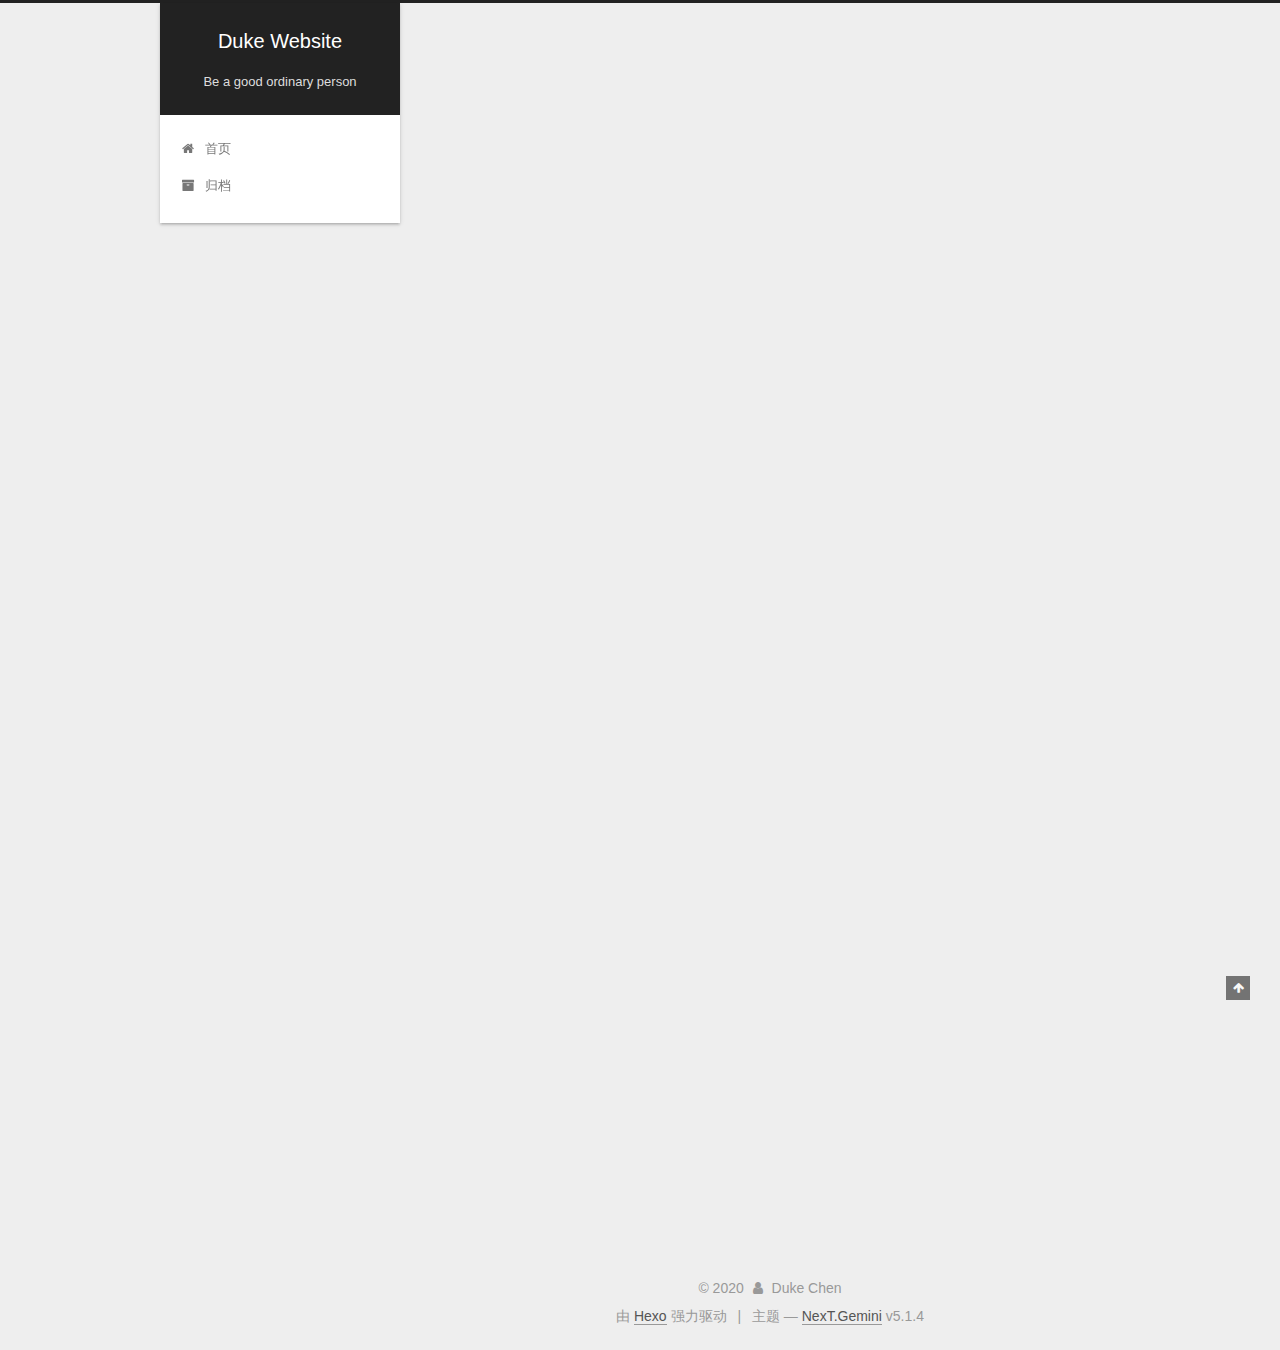
<file: index.html>
<!DOCTYPE html>



  


<html class="theme-next gemini use-motion" lang="zh-Hans">
<head>
  <meta charset="UTF-8"/>
<meta http-equiv="X-UA-Compatible" content="IE=edge" />
<meta name="viewport" content="width=device-width, initial-scale=1, maximum-scale=1"/>
<meta name="theme-color" content="#222">









<meta http-equiv="Cache-Control" content="no-transform" />
<meta http-equiv="Cache-Control" content="no-siteapp" />
















  
  
  <link href="/lib/fancybox/source/jquery.fancybox.css?v=2.1.5" rel="stylesheet" type="text/css" />







<link href="/lib/font-awesome/css/font-awesome.min.css?v=4.6.2" rel="stylesheet" type="text/css" />

<link href="/css/main.css?v=5.1.4" rel="stylesheet" type="text/css" />


  <link rel="apple-touch-icon" sizes="180x180" href="/images/apple-touch-icon-next.png?v=5.1.4">


  <link rel="icon" type="image/png" sizes="32x32" href="/images/favicon-32x32-next.png?v=5.1.4">


  <link rel="icon" type="image/png" sizes="16x16" href="/images/favicon-16x16-next.png?v=5.1.4">


  <link rel="mask-icon" href="/images/logo.svg?v=5.1.4" color="#222">





  <meta name="keywords" content="Hexo, NexT" />










<meta property="og:type" content="website">
<meta property="og:title" content="Duke Website">
<meta property="og:url" content="http://yoursite.com/index.html">
<meta property="og:site_name" content="Duke Website">
<meta property="article:author" content="Duke Chen">
<meta name="twitter:card" content="summary">



<script type="text/javascript" id="hexo.configurations">
  var NexT = window.NexT || {};
  var CONFIG = {
    root: '/',
    scheme: 'Gemini',
    version: '5.1.4',
    sidebar: {"position":"left","display":"post","offset":12,"b2t":false,"scrollpercent":false,"onmobile":false},
    fancybox: true,
    tabs: true,
    motion: {"enable":true,"async":false,"transition":{"post_block":"fadeIn","post_header":"slideDownIn","post_body":"slideDownIn","coll_header":"slideLeftIn","sidebar":"slideUpIn"}},
    duoshuo: {
      userId: '0',
      author: '博主'
    },
    algolia: {
      applicationID: '',
      apiKey: '',
      indexName: '',
      hits: {"per_page":10},
      labels: {"input_placeholder":"Search for Posts","hits_empty":"We didn't find any results for the search: ${query}","hits_stats":"${hits} results found in ${time} ms"}
    }
  };
</script>



  <link rel="canonical" href="http://yoursite.com/"/>





  <title>Duke Website</title>
  








<meta name="generator" content="Hexo 4.2.0"></head>

<body itemscope itemtype="http://schema.org/WebPage" lang="zh-Hans">

  
  
    
  

  <div class="container sidebar-position-left 
  page-home">
    <div class="headband"></div>

    <header id="header" class="header" itemscope itemtype="http://schema.org/WPHeader">
      <div class="header-inner"><div class="site-brand-wrapper">
  <div class="site-meta ">
    

    <div class="custom-logo-site-title">
      <a href="/"  class="brand" rel="start">
        <span class="logo-line-before"><i></i></span>
        <span class="site-title">Duke Website</span>
        <span class="logo-line-after"><i></i></span>
      </a>
    </div>
      
        <p class="site-subtitle">Be a good ordinary person</p>
      
  </div>

  <div class="site-nav-toggle">
    <button>
      <span class="btn-bar"></span>
      <span class="btn-bar"></span>
      <span class="btn-bar"></span>
    </button>
  </div>
</div>

<nav class="site-nav">
  

  
    <ul id="menu" class="menu">
      
        
        <li class="menu-item menu-item-home">
          <a href="/%20" rel="section">
            
              <i class="menu-item-icon fa fa-fw fa-home"></i> <br />
            
            首页
          </a>
        </li>
      
        
        <li class="menu-item menu-item-archives">
          <a href="/archives/%20" rel="section">
            
              <i class="menu-item-icon fa fa-fw fa-archive"></i> <br />
            
            归档
          </a>
        </li>
      

      
    </ul>
  

  
</nav>



 </div>
    </header>

    <main id="main" class="main">
      <div class="main-inner">
        <div class="content-wrap">
          <div id="content" class="content">
            
  <section id="posts" class="posts-expand">
    
      

  

  
  
  

  <article class="post post-type-normal" itemscope itemtype="http://schema.org/Article">
  
  
  
  <div class="post-block">
    <link itemprop="mainEntityOfPage" href="http://yoursite.com/2020/02/24/Test/">

    <span hidden itemprop="author" itemscope itemtype="http://schema.org/Person">
      <meta itemprop="name" content="Duke Chen">
      <meta itemprop="description" content="">
      <meta itemprop="image" content="/images/Author.jpg">
    </span>

    <span hidden itemprop="publisher" itemscope itemtype="http://schema.org/Organization">
      <meta itemprop="name" content="Duke Website">
    </span>

    
      <header class="post-header">

        
        
          <h1 class="post-title" itemprop="name headline">
                
                <a class="post-title-link" href="/2020/02/24/Test/" itemprop="url">Test</a></h1>
        

        <div class="post-meta">
          <span class="post-time">
            
              <span class="post-meta-item-icon">
                <i class="fa fa-calendar-o"></i>
              </span>
              
                <span class="post-meta-item-text">发表于</span>
              
              <time title="创建于" itemprop="dateCreated datePublished" datetime="2020-02-24T22:37:27+08:00">
                2020-02-24
              </time>
            

            

            
          </span>

          

          
            
          

          
          

          

          

          

        </div>
      </header>
    

    
    
    
    <div class="post-body" itemprop="articleBody">

      
      

      
        
          
            
          
        
      
    </div>
    
    
    

    

    

    

    <footer class="post-footer">
      

      

      

      
      
        <div class="post-eof"></div>
      
    </footer>
  </div>
  
  
  
  </article>


    
      

  

  
  
  

  <article class="post post-type-normal" itemscope itemtype="http://schema.org/Article">
  
  
  
  <div class="post-block">
    <link itemprop="mainEntityOfPage" href="http://yoursite.com/2020/02/23/hello-world/">

    <span hidden itemprop="author" itemscope itemtype="http://schema.org/Person">
      <meta itemprop="name" content="Duke Chen">
      <meta itemprop="description" content="">
      <meta itemprop="image" content="/images/Author.jpg">
    </span>

    <span hidden itemprop="publisher" itemscope itemtype="http://schema.org/Organization">
      <meta itemprop="name" content="Duke Website">
    </span>

    
      <header class="post-header">

        
        
          <h1 class="post-title" itemprop="name headline">
                
                <a class="post-title-link" href="/2020/02/23/hello-world/" itemprop="url">Hello World</a></h1>
        

        <div class="post-meta">
          <span class="post-time">
            
              <span class="post-meta-item-icon">
                <i class="fa fa-calendar-o"></i>
              </span>
              
                <span class="post-meta-item-text">发表于</span>
              
              <time title="创建于" itemprop="dateCreated datePublished" datetime="2020-02-23T23:39:50+08:00">
                2020-02-23
              </time>
            

            

            
          </span>

          

          
            
          

          
          

          

          

          

        </div>
      </header>
    

    
    
    
    <div class="post-body" itemprop="articleBody">

      
      

      
        
          
            <p>Welcome to <a href="https://hexo.io/" target="_blank" rel="noopener">Hexo</a>! This is your very first post. Check <a href="https://hexo.io/docs/" target="_blank" rel="noopener">documentation</a> for more info. If you get any problems when using Hexo, you can find the answer in <a href="https://hexo.io/docs/troubleshooting.html" target="_blank" rel="noopener">troubleshooting</a> or you can ask me on <a href="https://github.com/hexojs/hexo/issues" target="_blank" rel="noopener">GitHub</a>.</p>
<h2 id="Quick-Start"><a href="#Quick-Start" class="headerlink" title="Quick Start"></a>Quick Start</h2><h3 id="Create-a-new-post"><a href="#Create-a-new-post" class="headerlink" title="Create a new post"></a>Create a new post</h3><figure class="highlight bash"><table><tr><td class="gutter"><pre><span class="line">1</span><br></pre></td><td class="code"><pre><span class="line">$ hexo new <span class="string">"My New Post"</span></span><br></pre></td></tr></table></figure>

<p>More info: <a href="https://hexo.io/docs/writing.html" target="_blank" rel="noopener">Writing</a></p>
<h3 id="Run-server"><a href="#Run-server" class="headerlink" title="Run server"></a>Run server</h3><figure class="highlight bash"><table><tr><td class="gutter"><pre><span class="line">1</span><br></pre></td><td class="code"><pre><span class="line">$ hexo server</span><br></pre></td></tr></table></figure>

<p>More info: <a href="https://hexo.io/docs/server.html" target="_blank" rel="noopener">Server</a></p>
<h3 id="Generate-static-files"><a href="#Generate-static-files" class="headerlink" title="Generate static files"></a>Generate static files</h3><figure class="highlight bash"><table><tr><td class="gutter"><pre><span class="line">1</span><br></pre></td><td class="code"><pre><span class="line">$ hexo generate</span><br></pre></td></tr></table></figure>

<p>More info: <a href="https://hexo.io/docs/generating.html" target="_blank" rel="noopener">Generating</a></p>
<h3 id="Deploy-to-remote-sites"><a href="#Deploy-to-remote-sites" class="headerlink" title="Deploy to remote sites"></a>Deploy to remote sites</h3><figure class="highlight bash"><table><tr><td class="gutter"><pre><span class="line">1</span><br></pre></td><td class="code"><pre><span class="line">$ hexo deploy</span><br></pre></td></tr></table></figure>

<p>More info: <a href="https://hexo.io/docs/one-command-deployment.html" target="_blank" rel="noopener">Deployment</a></p>

          
        
      
    </div>
    
    
    

    

    

    

    <footer class="post-footer">
      

      

      

      
      
        <div class="post-eof"></div>
      
    </footer>
  </div>
  
  
  
  </article>


    
  </section>

  


          </div>
          


          

        </div>
        
          
  
  <div class="sidebar-toggle">
    <div class="sidebar-toggle-line-wrap">
      <span class="sidebar-toggle-line sidebar-toggle-line-first"></span>
      <span class="sidebar-toggle-line sidebar-toggle-line-middle"></span>
      <span class="sidebar-toggle-line sidebar-toggle-line-last"></span>
    </div>
  </div>

  <aside id="sidebar" class="sidebar">
    
    <div class="sidebar-inner">

      

      

      <section class="site-overview-wrap sidebar-panel sidebar-panel-active">
        <div class="site-overview">
          <div class="site-author motion-element" itemprop="author" itemscope itemtype="http://schema.org/Person">
            
              <img class="site-author-image" itemprop="image"
                src="/images/Author.jpg"
                alt="Duke Chen" />
            
              <p class="site-author-name" itemprop="name">Duke Chen</p>
              <p class="site-description motion-element" itemprop="description"></p>
          </div>

          <nav class="site-state motion-element">

            
              <div class="site-state-item site-state-posts">
              
                <a href="/archives/%20%7C%7C%20archive">
              
                  <span class="site-state-item-count">2</span>
                  <span class="site-state-item-name">日志</span>
                </a>
              </div>
            

            

            

          </nav>

          

          

          
          

          
          

          

        </div>
      </section>

      

      

    </div>
  </aside>


        
      </div>
    </main>

    <footer id="footer" class="footer">
      <div class="footer-inner">
        <div class="copyright">&copy; <span itemprop="copyrightYear">2020</span>
  <span class="with-love">
    <i class="fa fa-user"></i>
  </span>
  <span class="author" itemprop="copyrightHolder">Duke Chen</span>

  
</div>


  <div class="powered-by">由 <a class="theme-link" target="_blank" href="https://hexo.io">Hexo</a> 强力驱动</div>



  <span class="post-meta-divider">|</span>



  <div class="theme-info">主题 &mdash; <a class="theme-link" target="_blank" href="https://github.com/iissnan/hexo-theme-next">NexT.Gemini</a> v5.1.4</div>




        







        
      </div>
    </footer>

    
      <div class="back-to-top">
        <i class="fa fa-arrow-up"></i>
        
      </div>
    

    

  </div>

  

<script type="text/javascript">
  if (Object.prototype.toString.call(window.Promise) !== '[object Function]') {
    window.Promise = null;
  }
</script>









  












  
  
    <script type="text/javascript" src="/lib/jquery/index.js?v=2.1.3"></script>
  

  
  
    <script type="text/javascript" src="/lib/fastclick/lib/fastclick.min.js?v=1.0.6"></script>
  

  
  
    <script type="text/javascript" src="/lib/jquery_lazyload/jquery.lazyload.js?v=1.9.7"></script>
  

  
  
    <script type="text/javascript" src="/lib/velocity/velocity.min.js?v=1.2.1"></script>
  

  
  
    <script type="text/javascript" src="/lib/velocity/velocity.ui.min.js?v=1.2.1"></script>
  

  
  
    <script type="text/javascript" src="/lib/fancybox/source/jquery.fancybox.pack.js?v=2.1.5"></script>
  


  


  <script type="text/javascript" src="/js/src/utils.js?v=5.1.4"></script>

  <script type="text/javascript" src="/js/src/motion.js?v=5.1.4"></script>



  
  


  <script type="text/javascript" src="/js/src/affix.js?v=5.1.4"></script>

  <script type="text/javascript" src="/js/src/schemes/pisces.js?v=5.1.4"></script>



  

  


  <script type="text/javascript" src="/js/src/bootstrap.js?v=5.1.4"></script>



  


  




	





  





  












  





  

  

  

  
  

  

  

  

</body>
</html>
</file>
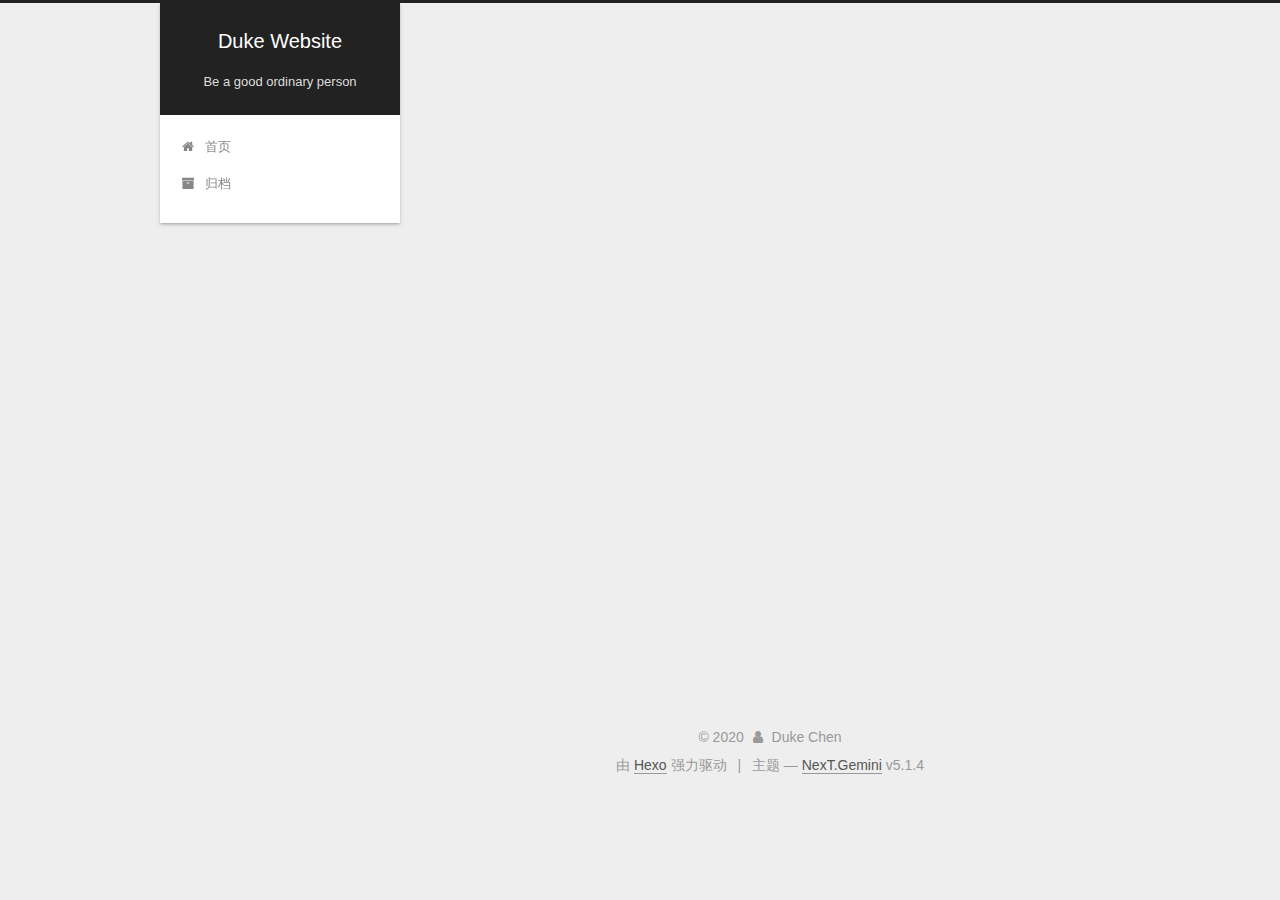
<file: archives/2020/index.html>
<!DOCTYPE html>



  


<html class="theme-next gemini use-motion" lang="zh-Hans">
<head>
  <meta charset="UTF-8"/>
<meta http-equiv="X-UA-Compatible" content="IE=edge" />
<meta name="viewport" content="width=device-width, initial-scale=1, maximum-scale=1"/>
<meta name="theme-color" content="#222">









<meta http-equiv="Cache-Control" content="no-transform" />
<meta http-equiv="Cache-Control" content="no-siteapp" />
















  
  
  <link href="/lib/fancybox/source/jquery.fancybox.css?v=2.1.5" rel="stylesheet" type="text/css" />







<link href="/lib/font-awesome/css/font-awesome.min.css?v=4.6.2" rel="stylesheet" type="text/css" />

<link href="/css/main.css?v=5.1.4" rel="stylesheet" type="text/css" />


  <link rel="apple-touch-icon" sizes="180x180" href="/images/apple-touch-icon-next.png?v=5.1.4">


  <link rel="icon" type="image/png" sizes="32x32" href="/images/favicon-32x32-next.png?v=5.1.4">


  <link rel="icon" type="image/png" sizes="16x16" href="/images/favicon-16x16-next.png?v=5.1.4">


  <link rel="mask-icon" href="/images/logo.svg?v=5.1.4" color="#222">





  <meta name="keywords" content="Hexo, NexT" />










<meta property="og:type" content="website">
<meta property="og:title" content="Duke Website">
<meta property="og:url" content="http://yoursite.com/archives/2020/index.html">
<meta property="og:site_name" content="Duke Website">
<meta property="article:author" content="Duke Chen">
<meta name="twitter:card" content="summary">



<script type="text/javascript" id="hexo.configurations">
  var NexT = window.NexT || {};
  var CONFIG = {
    root: '/',
    scheme: 'Gemini',
    version: '5.1.4',
    sidebar: {"position":"left","display":"post","offset":12,"b2t":false,"scrollpercent":false,"onmobile":false},
    fancybox: true,
    tabs: true,
    motion: {"enable":true,"async":false,"transition":{"post_block":"fadeIn","post_header":"slideDownIn","post_body":"slideDownIn","coll_header":"slideLeftIn","sidebar":"slideUpIn"}},
    duoshuo: {
      userId: '0',
      author: '博主'
    },
    algolia: {
      applicationID: '',
      apiKey: '',
      indexName: '',
      hits: {"per_page":10},
      labels: {"input_placeholder":"Search for Posts","hits_empty":"We didn't find any results for the search: ${query}","hits_stats":"${hits} results found in ${time} ms"}
    }
  };
</script>



  <link rel="canonical" href="http://yoursite.com/archives/2020/"/>





  <title>归档 | Duke Website</title>
  








<meta name="generator" content="Hexo 4.2.0"></head>

<body itemscope itemtype="http://schema.org/WebPage" lang="zh-Hans">

  
  
    
  

  <div class="container sidebar-position-left page-archive">
    <div class="headband"></div>

    <header id="header" class="header" itemscope itemtype="http://schema.org/WPHeader">
      <div class="header-inner"><div class="site-brand-wrapper">
  <div class="site-meta ">
    

    <div class="custom-logo-site-title">
      <a href="/"  class="brand" rel="start">
        <span class="logo-line-before"><i></i></span>
        <span class="site-title">Duke Website</span>
        <span class="logo-line-after"><i></i></span>
      </a>
    </div>
      
        <p class="site-subtitle">Be a good ordinary person</p>
      
  </div>

  <div class="site-nav-toggle">
    <button>
      <span class="btn-bar"></span>
      <span class="btn-bar"></span>
      <span class="btn-bar"></span>
    </button>
  </div>
</div>

<nav class="site-nav">
  

  
    <ul id="menu" class="menu">
      
        
        <li class="menu-item menu-item-home">
          <a href="/%20" rel="section">
            
              <i class="menu-item-icon fa fa-fw fa-home"></i> <br />
            
            首页
          </a>
        </li>
      
        
        <li class="menu-item menu-item-archives">
          <a href="/archives/%20" rel="section">
            
              <i class="menu-item-icon fa fa-fw fa-archive"></i> <br />
            
            归档
          </a>
        </li>
      

      
    </ul>
  

  
</nav>



 </div>
    </header>

    <main id="main" class="main">
      <div class="main-inner">
        <div class="content-wrap">
          <div id="content" class="content">
            

  
  
  
  <div class="post-block archive">
    <div id="posts" class="posts-collapse">
      <span class="archive-move-on"></span>

      <span class="archive-page-counter">
        
        
        
          
        
        嗯..! 目前共计 2 篇日志。 继续努力。
      </span>

      

        
        
        

        
          
          <div class="collection-title">
            <h1 class="archive-year" id="archive-year-2020">2020</h1>
          </div>
        
        

        

  <article class="post post-type-normal" itemscope itemtype="http://schema.org/Article">
    <header class="post-header">

      <h2 class="post-title">
        
            <a class="post-title-link" href="/2020/02/24/Test/" itemprop="url">
              
                <span itemprop="name">Test</span>
              
            </a>
        
      </h2>

      <div class="post-meta">
        <time class="post-time" itemprop="dateCreated"
              datetime="2020-02-24T22:37:27+08:00"
              content="2020-02-24" >
          02-24
        </time>
      </div>

    </header>
  </article>



      

        
        
        

        
        

        

  <article class="post post-type-normal" itemscope itemtype="http://schema.org/Article">
    <header class="post-header">

      <h2 class="post-title">
        
            <a class="post-title-link" href="/2020/02/23/hello-world/" itemprop="url">
              
                <span itemprop="name">Hello World</span>
              
            </a>
        
      </h2>

      <div class="post-meta">
        <time class="post-time" itemprop="dateCreated"
              datetime="2020-02-23T23:39:50+08:00"
              content="2020-02-23" >
          02-23
        </time>
      </div>

    </header>
  </article>



      

    </div>
  </div>
  
  
  

  



          </div>
          


          

        </div>
        
          
  
  <div class="sidebar-toggle">
    <div class="sidebar-toggle-line-wrap">
      <span class="sidebar-toggle-line sidebar-toggle-line-first"></span>
      <span class="sidebar-toggle-line sidebar-toggle-line-middle"></span>
      <span class="sidebar-toggle-line sidebar-toggle-line-last"></span>
    </div>
  </div>

  <aside id="sidebar" class="sidebar">
    
    <div class="sidebar-inner">

      

      

      <section class="site-overview-wrap sidebar-panel sidebar-panel-active">
        <div class="site-overview">
          <div class="site-author motion-element" itemprop="author" itemscope itemtype="http://schema.org/Person">
            
              <img class="site-author-image" itemprop="image"
                src="/images/Author.jpg"
                alt="Duke Chen" />
            
              <p class="site-author-name" itemprop="name">Duke Chen</p>
              <p class="site-description motion-element" itemprop="description"></p>
          </div>

          <nav class="site-state motion-element">

            
              <div class="site-state-item site-state-posts">
              
                <a href="/archives/%20%7C%7C%20archive">
              
                  <span class="site-state-item-count">2</span>
                  <span class="site-state-item-name">日志</span>
                </a>
              </div>
            

            

            

          </nav>

          

          

          
          

          
          

          

        </div>
      </section>

      

      

    </div>
  </aside>


        
      </div>
    </main>

    <footer id="footer" class="footer">
      <div class="footer-inner">
        <div class="copyright">&copy; <span itemprop="copyrightYear">2020</span>
  <span class="with-love">
    <i class="fa fa-user"></i>
  </span>
  <span class="author" itemprop="copyrightHolder">Duke Chen</span>

  
</div>


  <div class="powered-by">由 <a class="theme-link" target="_blank" href="https://hexo.io">Hexo</a> 强力驱动</div>



  <span class="post-meta-divider">|</span>



  <div class="theme-info">主题 &mdash; <a class="theme-link" target="_blank" href="https://github.com/iissnan/hexo-theme-next">NexT.Gemini</a> v5.1.4</div>




        







        
      </div>
    </footer>

    
      <div class="back-to-top">
        <i class="fa fa-arrow-up"></i>
        
      </div>
    

    

  </div>

  

<script type="text/javascript">
  if (Object.prototype.toString.call(window.Promise) !== '[object Function]') {
    window.Promise = null;
  }
</script>









  












  
  
    <script type="text/javascript" src="/lib/jquery/index.js?v=2.1.3"></script>
  

  
  
    <script type="text/javascript" src="/lib/fastclick/lib/fastclick.min.js?v=1.0.6"></script>
  

  
  
    <script type="text/javascript" src="/lib/jquery_lazyload/jquery.lazyload.js?v=1.9.7"></script>
  

  
  
    <script type="text/javascript" src="/lib/velocity/velocity.min.js?v=1.2.1"></script>
  

  
  
    <script type="text/javascript" src="/lib/velocity/velocity.ui.min.js?v=1.2.1"></script>
  

  
  
    <script type="text/javascript" src="/lib/fancybox/source/jquery.fancybox.pack.js?v=2.1.5"></script>
  


  


  <script type="text/javascript" src="/js/src/utils.js?v=5.1.4"></script>

  <script type="text/javascript" src="/js/src/motion.js?v=5.1.4"></script>



  
  


  <script type="text/javascript" src="/js/src/affix.js?v=5.1.4"></script>

  <script type="text/javascript" src="/js/src/schemes/pisces.js?v=5.1.4"></script>



  

  


  <script type="text/javascript" src="/js/src/bootstrap.js?v=5.1.4"></script>



  


  




	





  





  












  





  

  

  

  
  

  

  

  

</body>
</html>
</file>
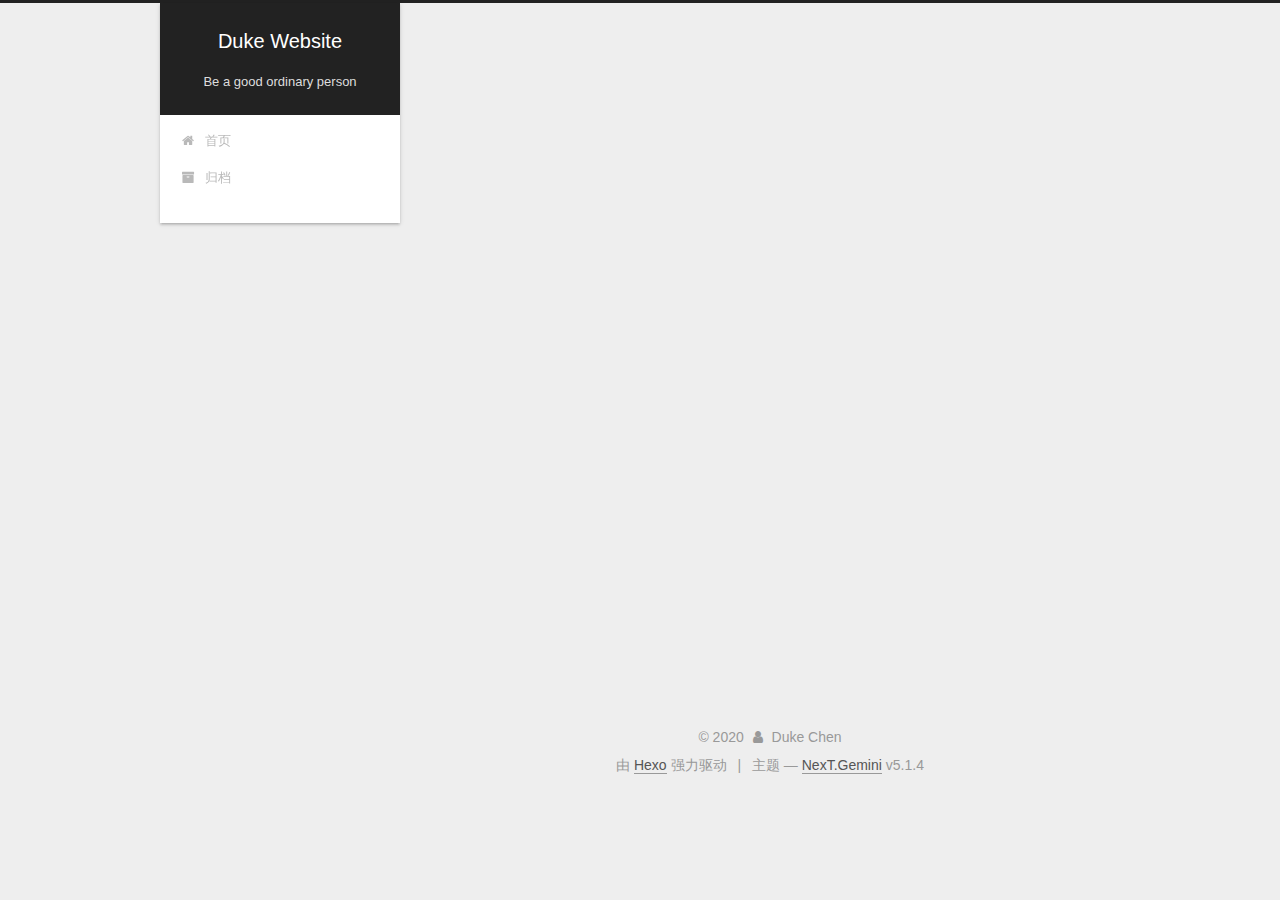
<file: archives/2020/02/index.html>
<!DOCTYPE html>



  


<html class="theme-next gemini use-motion" lang="zh-Hans">
<head>
  <meta charset="UTF-8"/>
<meta http-equiv="X-UA-Compatible" content="IE=edge" />
<meta name="viewport" content="width=device-width, initial-scale=1, maximum-scale=1"/>
<meta name="theme-color" content="#222">









<meta http-equiv="Cache-Control" content="no-transform" />
<meta http-equiv="Cache-Control" content="no-siteapp" />
















  
  
  <link href="/lib/fancybox/source/jquery.fancybox.css?v=2.1.5" rel="stylesheet" type="text/css" />







<link href="/lib/font-awesome/css/font-awesome.min.css?v=4.6.2" rel="stylesheet" type="text/css" />

<link href="/css/main.css?v=5.1.4" rel="stylesheet" type="text/css" />


  <link rel="apple-touch-icon" sizes="180x180" href="/images/apple-touch-icon-next.png?v=5.1.4">


  <link rel="icon" type="image/png" sizes="32x32" href="/images/favicon-32x32-next.png?v=5.1.4">


  <link rel="icon" type="image/png" sizes="16x16" href="/images/favicon-16x16-next.png?v=5.1.4">


  <link rel="mask-icon" href="/images/logo.svg?v=5.1.4" color="#222">





  <meta name="keywords" content="Hexo, NexT" />










<meta property="og:type" content="website">
<meta property="og:title" content="Duke Website">
<meta property="og:url" content="http://yoursite.com/archives/2020/02/index.html">
<meta property="og:site_name" content="Duke Website">
<meta property="article:author" content="Duke Chen">
<meta name="twitter:card" content="summary">



<script type="text/javascript" id="hexo.configurations">
  var NexT = window.NexT || {};
  var CONFIG = {
    root: '/',
    scheme: 'Gemini',
    version: '5.1.4',
    sidebar: {"position":"left","display":"post","offset":12,"b2t":false,"scrollpercent":false,"onmobile":false},
    fancybox: true,
    tabs: true,
    motion: {"enable":true,"async":false,"transition":{"post_block":"fadeIn","post_header":"slideDownIn","post_body":"slideDownIn","coll_header":"slideLeftIn","sidebar":"slideUpIn"}},
    duoshuo: {
      userId: '0',
      author: '博主'
    },
    algolia: {
      applicationID: '',
      apiKey: '',
      indexName: '',
      hits: {"per_page":10},
      labels: {"input_placeholder":"Search for Posts","hits_empty":"We didn't find any results for the search: ${query}","hits_stats":"${hits} results found in ${time} ms"}
    }
  };
</script>



  <link rel="canonical" href="http://yoursite.com/archives/2020/02/"/>





  <title>归档 | Duke Website</title>
  








<meta name="generator" content="Hexo 4.2.0"></head>

<body itemscope itemtype="http://schema.org/WebPage" lang="zh-Hans">

  
  
    
  

  <div class="container sidebar-position-left page-archive">
    <div class="headband"></div>

    <header id="header" class="header" itemscope itemtype="http://schema.org/WPHeader">
      <div class="header-inner"><div class="site-brand-wrapper">
  <div class="site-meta ">
    

    <div class="custom-logo-site-title">
      <a href="/"  class="brand" rel="start">
        <span class="logo-line-before"><i></i></span>
        <span class="site-title">Duke Website</span>
        <span class="logo-line-after"><i></i></span>
      </a>
    </div>
      
        <p class="site-subtitle">Be a good ordinary person</p>
      
  </div>

  <div class="site-nav-toggle">
    <button>
      <span class="btn-bar"></span>
      <span class="btn-bar"></span>
      <span class="btn-bar"></span>
    </button>
  </div>
</div>

<nav class="site-nav">
  

  
    <ul id="menu" class="menu">
      
        
        <li class="menu-item menu-item-home">
          <a href="/%20" rel="section">
            
              <i class="menu-item-icon fa fa-fw fa-home"></i> <br />
            
            首页
          </a>
        </li>
      
        
        <li class="menu-item menu-item-archives">
          <a href="/archives/%20" rel="section">
            
              <i class="menu-item-icon fa fa-fw fa-archive"></i> <br />
            
            归档
          </a>
        </li>
      

      
    </ul>
  

  
</nav>



 </div>
    </header>

    <main id="main" class="main">
      <div class="main-inner">
        <div class="content-wrap">
          <div id="content" class="content">
            

  
  
  
  <div class="post-block archive">
    <div id="posts" class="posts-collapse">
      <span class="archive-move-on"></span>

      <span class="archive-page-counter">
        
        
        
          
        
        嗯..! 目前共计 2 篇日志。 继续努力。
      </span>

      

        
        
        

        
          
          <div class="collection-title">
            <h1 class="archive-year" id="archive-year-2020">2020</h1>
          </div>
        
        

        

  <article class="post post-type-normal" itemscope itemtype="http://schema.org/Article">
    <header class="post-header">

      <h2 class="post-title">
        
            <a class="post-title-link" href="/2020/02/24/Test/" itemprop="url">
              
                <span itemprop="name">Test</span>
              
            </a>
        
      </h2>

      <div class="post-meta">
        <time class="post-time" itemprop="dateCreated"
              datetime="2020-02-24T22:37:27+08:00"
              content="2020-02-24" >
          02-24
        </time>
      </div>

    </header>
  </article>



      

        
        
        

        
        

        

  <article class="post post-type-normal" itemscope itemtype="http://schema.org/Article">
    <header class="post-header">

      <h2 class="post-title">
        
            <a class="post-title-link" href="/2020/02/23/hello-world/" itemprop="url">
              
                <span itemprop="name">Hello World</span>
              
            </a>
        
      </h2>

      <div class="post-meta">
        <time class="post-time" itemprop="dateCreated"
              datetime="2020-02-23T23:39:50+08:00"
              content="2020-02-23" >
          02-23
        </time>
      </div>

    </header>
  </article>



      

    </div>
  </div>
  
  
  

  



          </div>
          


          

        </div>
        
          
  
  <div class="sidebar-toggle">
    <div class="sidebar-toggle-line-wrap">
      <span class="sidebar-toggle-line sidebar-toggle-line-first"></span>
      <span class="sidebar-toggle-line sidebar-toggle-line-middle"></span>
      <span class="sidebar-toggle-line sidebar-toggle-line-last"></span>
    </div>
  </div>

  <aside id="sidebar" class="sidebar">
    
    <div class="sidebar-inner">

      

      

      <section class="site-overview-wrap sidebar-panel sidebar-panel-active">
        <div class="site-overview">
          <div class="site-author motion-element" itemprop="author" itemscope itemtype="http://schema.org/Person">
            
              <img class="site-author-image" itemprop="image"
                src="/images/Author.jpg"
                alt="Duke Chen" />
            
              <p class="site-author-name" itemprop="name">Duke Chen</p>
              <p class="site-description motion-element" itemprop="description"></p>
          </div>

          <nav class="site-state motion-element">

            
              <div class="site-state-item site-state-posts">
              
                <a href="/archives/%20%7C%7C%20archive">
              
                  <span class="site-state-item-count">2</span>
                  <span class="site-state-item-name">日志</span>
                </a>
              </div>
            

            

            

          </nav>

          

          

          
          

          
          

          

        </div>
      </section>

      

      

    </div>
  </aside>


        
      </div>
    </main>

    <footer id="footer" class="footer">
      <div class="footer-inner">
        <div class="copyright">&copy; <span itemprop="copyrightYear">2020</span>
  <span class="with-love">
    <i class="fa fa-user"></i>
  </span>
  <span class="author" itemprop="copyrightHolder">Duke Chen</span>

  
</div>


  <div class="powered-by">由 <a class="theme-link" target="_blank" href="https://hexo.io">Hexo</a> 强力驱动</div>



  <span class="post-meta-divider">|</span>



  <div class="theme-info">主题 &mdash; <a class="theme-link" target="_blank" href="https://github.com/iissnan/hexo-theme-next">NexT.Gemini</a> v5.1.4</div>




        







        
      </div>
    </footer>

    
      <div class="back-to-top">
        <i class="fa fa-arrow-up"></i>
        
      </div>
    

    

  </div>

  

<script type="text/javascript">
  if (Object.prototype.toString.call(window.Promise) !== '[object Function]') {
    window.Promise = null;
  }
</script>









  












  
  
    <script type="text/javascript" src="/lib/jquery/index.js?v=2.1.3"></script>
  

  
  
    <script type="text/javascript" src="/lib/fastclick/lib/fastclick.min.js?v=1.0.6"></script>
  

  
  
    <script type="text/javascript" src="/lib/jquery_lazyload/jquery.lazyload.js?v=1.9.7"></script>
  

  
  
    <script type="text/javascript" src="/lib/velocity/velocity.min.js?v=1.2.1"></script>
  

  
  
    <script type="text/javascript" src="/lib/velocity/velocity.ui.min.js?v=1.2.1"></script>
  

  
  
    <script type="text/javascript" src="/lib/fancybox/source/jquery.fancybox.pack.js?v=2.1.5"></script>
  


  


  <script type="text/javascript" src="/js/src/utils.js?v=5.1.4"></script>

  <script type="text/javascript" src="/js/src/motion.js?v=5.1.4"></script>



  
  


  <script type="text/javascript" src="/js/src/affix.js?v=5.1.4"></script>

  <script type="text/javascript" src="/js/src/schemes/pisces.js?v=5.1.4"></script>



  

  


  <script type="text/javascript" src="/js/src/bootstrap.js?v=5.1.4"></script>



  


  




	





  





  












  





  

  

  

  
  

  

  

  

</body>
</html>
</file>
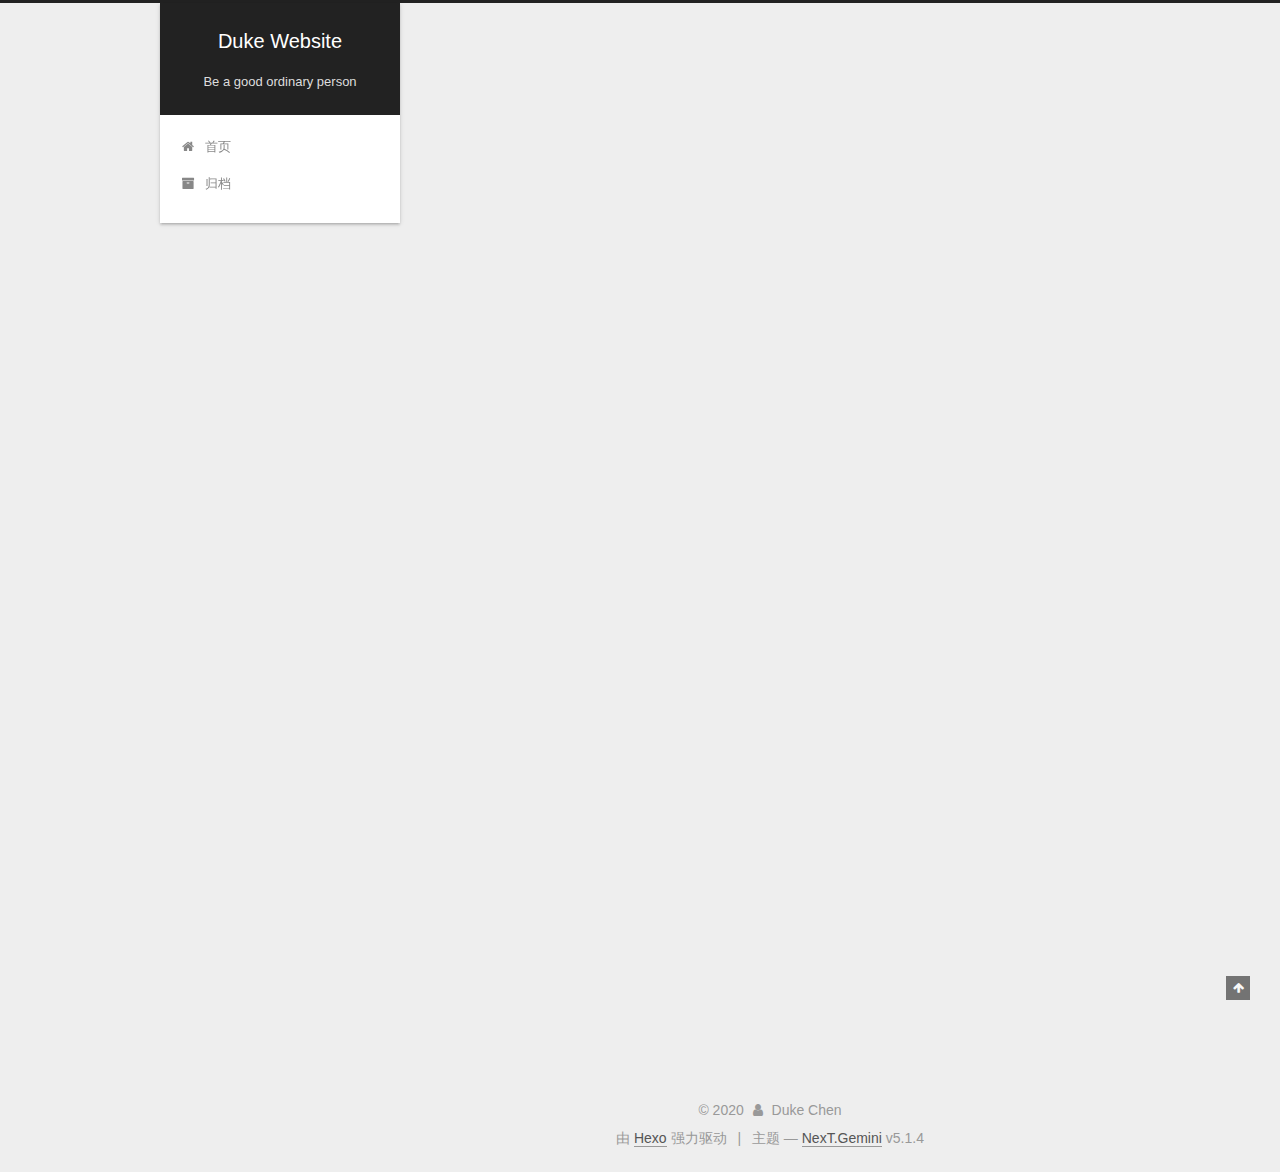
<file: 2020/02/23/hello-world/index.html>
<!DOCTYPE html>



  


<html class="theme-next gemini use-motion" lang="zh-Hans">
<head>
  <meta charset="UTF-8"/>
<meta http-equiv="X-UA-Compatible" content="IE=edge" />
<meta name="viewport" content="width=device-width, initial-scale=1, maximum-scale=1"/>
<meta name="theme-color" content="#222">









<meta http-equiv="Cache-Control" content="no-transform" />
<meta http-equiv="Cache-Control" content="no-siteapp" />
















  
  
  <link href="/lib/fancybox/source/jquery.fancybox.css?v=2.1.5" rel="stylesheet" type="text/css" />







<link href="/lib/font-awesome/css/font-awesome.min.css?v=4.6.2" rel="stylesheet" type="text/css" />

<link href="/css/main.css?v=5.1.4" rel="stylesheet" type="text/css" />


  <link rel="apple-touch-icon" sizes="180x180" href="/images/apple-touch-icon-next.png?v=5.1.4">


  <link rel="icon" type="image/png" sizes="32x32" href="/images/favicon-32x32-next.png?v=5.1.4">


  <link rel="icon" type="image/png" sizes="16x16" href="/images/favicon-16x16-next.png?v=5.1.4">


  <link rel="mask-icon" href="/images/logo.svg?v=5.1.4" color="#222">





  <meta name="keywords" content="Hexo, NexT" />










<meta name="description" content="Welcome to Hexo! This is your very first post. Check documentation for more info. If you get any problems when using Hexo, you can find the answer in troubleshooting or you can ask me on GitHub. Quick">
<meta property="og:type" content="article">
<meta property="og:title" content="Hello World">
<meta property="og:url" content="http://yoursite.com/2020/02/23/hello-world/index.html">
<meta property="og:site_name" content="Duke Website">
<meta property="og:description" content="Welcome to Hexo! This is your very first post. Check documentation for more info. If you get any problems when using Hexo, you can find the answer in troubleshooting or you can ask me on GitHub. Quick">
<meta property="article:published_time" content="2020-02-23T15:39:50.260Z">
<meta property="article:modified_time" content="2020-02-23T15:39:50.260Z">
<meta property="article:author" content="Duke Chen">
<meta name="twitter:card" content="summary">



<script type="text/javascript" id="hexo.configurations">
  var NexT = window.NexT || {};
  var CONFIG = {
    root: '/',
    scheme: 'Gemini',
    version: '5.1.4',
    sidebar: {"position":"left","display":"post","offset":12,"b2t":false,"scrollpercent":false,"onmobile":false},
    fancybox: true,
    tabs: true,
    motion: {"enable":true,"async":false,"transition":{"post_block":"fadeIn","post_header":"slideDownIn","post_body":"slideDownIn","coll_header":"slideLeftIn","sidebar":"slideUpIn"}},
    duoshuo: {
      userId: '0',
      author: '博主'
    },
    algolia: {
      applicationID: '',
      apiKey: '',
      indexName: '',
      hits: {"per_page":10},
      labels: {"input_placeholder":"Search for Posts","hits_empty":"We didn't find any results for the search: ${query}","hits_stats":"${hits} results found in ${time} ms"}
    }
  };
</script>



  <link rel="canonical" href="http://yoursite.com/2020/02/23/hello-world/"/>





  <title>Hello World | Duke Website</title>
  








<meta name="generator" content="Hexo 4.2.0"></head>

<body itemscope itemtype="http://schema.org/WebPage" lang="zh-Hans">

  
  
    
  

  <div class="container sidebar-position-left page-post-detail">
    <div class="headband"></div>

    <header id="header" class="header" itemscope itemtype="http://schema.org/WPHeader">
      <div class="header-inner"><div class="site-brand-wrapper">
  <div class="site-meta ">
    

    <div class="custom-logo-site-title">
      <a href="/"  class="brand" rel="start">
        <span class="logo-line-before"><i></i></span>
        <span class="site-title">Duke Website</span>
        <span class="logo-line-after"><i></i></span>
      </a>
    </div>
      
        <p class="site-subtitle">Be a good ordinary person</p>
      
  </div>

  <div class="site-nav-toggle">
    <button>
      <span class="btn-bar"></span>
      <span class="btn-bar"></span>
      <span class="btn-bar"></span>
    </button>
  </div>
</div>

<nav class="site-nav">
  

  
    <ul id="menu" class="menu">
      
        
        <li class="menu-item menu-item-home">
          <a href="/%20" rel="section">
            
              <i class="menu-item-icon fa fa-fw fa-home"></i> <br />
            
            首页
          </a>
        </li>
      
        
        <li class="menu-item menu-item-archives">
          <a href="/archives/%20" rel="section">
            
              <i class="menu-item-icon fa fa-fw fa-archive"></i> <br />
            
            归档
          </a>
        </li>
      

      
    </ul>
  

  
</nav>



 </div>
    </header>

    <main id="main" class="main">
      <div class="main-inner">
        <div class="content-wrap">
          <div id="content" class="content">
            

  <div id="posts" class="posts-expand">
    

  

  
  
  

  <article class="post post-type-normal" itemscope itemtype="http://schema.org/Article">
  
  
  
  <div class="post-block">
    <link itemprop="mainEntityOfPage" href="http://yoursite.com/2020/02/23/hello-world/">

    <span hidden itemprop="author" itemscope itemtype="http://schema.org/Person">
      <meta itemprop="name" content="Duke Chen">
      <meta itemprop="description" content="">
      <meta itemprop="image" content="/images/Author.jpg">
    </span>

    <span hidden itemprop="publisher" itemscope itemtype="http://schema.org/Organization">
      <meta itemprop="name" content="Duke Website">
    </span>

    
      <header class="post-header">

        
        
          <h1 class="post-title" itemprop="name headline">Hello World</h1>
        

        <div class="post-meta">
          <span class="post-time">
            
              <span class="post-meta-item-icon">
                <i class="fa fa-calendar-o"></i>
              </span>
              
                <span class="post-meta-item-text">发表于</span>
              
              <time title="创建于" itemprop="dateCreated datePublished" datetime="2020-02-23T23:39:50+08:00">
                2020-02-23
              </time>
            

            

            
          </span>

          

          
            
          

          
          

          

          

          

        </div>
      </header>
    

    
    
    
    <div class="post-body" itemprop="articleBody">

      
      

      
        <p>Welcome to <a href="https://hexo.io/" target="_blank" rel="noopener">Hexo</a>! This is your very first post. Check <a href="https://hexo.io/docs/" target="_blank" rel="noopener">documentation</a> for more info. If you get any problems when using Hexo, you can find the answer in <a href="https://hexo.io/docs/troubleshooting.html" target="_blank" rel="noopener">troubleshooting</a> or you can ask me on <a href="https://github.com/hexojs/hexo/issues" target="_blank" rel="noopener">GitHub</a>.</p>
<h2 id="Quick-Start"><a href="#Quick-Start" class="headerlink" title="Quick Start"></a>Quick Start</h2><h3 id="Create-a-new-post"><a href="#Create-a-new-post" class="headerlink" title="Create a new post"></a>Create a new post</h3><figure class="highlight bash"><table><tr><td class="gutter"><pre><span class="line">1</span><br></pre></td><td class="code"><pre><span class="line">$ hexo new <span class="string">"My New Post"</span></span><br></pre></td></tr></table></figure>

<p>More info: <a href="https://hexo.io/docs/writing.html" target="_blank" rel="noopener">Writing</a></p>
<h3 id="Run-server"><a href="#Run-server" class="headerlink" title="Run server"></a>Run server</h3><figure class="highlight bash"><table><tr><td class="gutter"><pre><span class="line">1</span><br></pre></td><td class="code"><pre><span class="line">$ hexo server</span><br></pre></td></tr></table></figure>

<p>More info: <a href="https://hexo.io/docs/server.html" target="_blank" rel="noopener">Server</a></p>
<h3 id="Generate-static-files"><a href="#Generate-static-files" class="headerlink" title="Generate static files"></a>Generate static files</h3><figure class="highlight bash"><table><tr><td class="gutter"><pre><span class="line">1</span><br></pre></td><td class="code"><pre><span class="line">$ hexo generate</span><br></pre></td></tr></table></figure>

<p>More info: <a href="https://hexo.io/docs/generating.html" target="_blank" rel="noopener">Generating</a></p>
<h3 id="Deploy-to-remote-sites"><a href="#Deploy-to-remote-sites" class="headerlink" title="Deploy to remote sites"></a>Deploy to remote sites</h3><figure class="highlight bash"><table><tr><td class="gutter"><pre><span class="line">1</span><br></pre></td><td class="code"><pre><span class="line">$ hexo deploy</span><br></pre></td></tr></table></figure>

<p>More info: <a href="https://hexo.io/docs/one-command-deployment.html" target="_blank" rel="noopener">Deployment</a></p>

      
    </div>
    
    
    

    

    

    

    <footer class="post-footer">
      

      
      
      

      
        <div class="post-nav">
          <div class="post-nav-next post-nav-item">
            
          </div>

          <span class="post-nav-divider"></span>

          <div class="post-nav-prev post-nav-item">
            
              <a href="/2020/02/24/Test/" rel="prev" title="Test">
                Test <i class="fa fa-chevron-right"></i>
              </a>
            
          </div>
        </div>
      

      
      
    </footer>
  </div>
  
  
  
  </article>



    <div class="post-spread">
      
    </div>
  </div>


          </div>
          


          

  



        </div>
        
          
  
  <div class="sidebar-toggle">
    <div class="sidebar-toggle-line-wrap">
      <span class="sidebar-toggle-line sidebar-toggle-line-first"></span>
      <span class="sidebar-toggle-line sidebar-toggle-line-middle"></span>
      <span class="sidebar-toggle-line sidebar-toggle-line-last"></span>
    </div>
  </div>

  <aside id="sidebar" class="sidebar">
    
    <div class="sidebar-inner">

      

      
        <ul class="sidebar-nav motion-element">
          <li class="sidebar-nav-toc sidebar-nav-active" data-target="post-toc-wrap">
            文章目录
          </li>
          <li class="sidebar-nav-overview" data-target="site-overview-wrap">
            站点概览
          </li>
        </ul>
      

      <section class="site-overview-wrap sidebar-panel">
        <div class="site-overview">
          <div class="site-author motion-element" itemprop="author" itemscope itemtype="http://schema.org/Person">
            
              <img class="site-author-image" itemprop="image"
                src="/images/Author.jpg"
                alt="Duke Chen" />
            
              <p class="site-author-name" itemprop="name">Duke Chen</p>
              <p class="site-description motion-element" itemprop="description"></p>
          </div>

          <nav class="site-state motion-element">

            
              <div class="site-state-item site-state-posts">
              
                <a href="/archives/%20%7C%7C%20archive">
              
                  <span class="site-state-item-count">2</span>
                  <span class="site-state-item-name">日志</span>
                </a>
              </div>
            

            

            

          </nav>

          

          

          
          

          
          

          

        </div>
      </section>

      
      <!--noindex-->
        <section class="post-toc-wrap motion-element sidebar-panel sidebar-panel-active">
          <div class="post-toc">

            
              
            

            
              <div class="post-toc-content"><ol class="nav"><li class="nav-item nav-level-2"><a class="nav-link" href="#Quick-Start"><span class="nav-number">1.</span> <span class="nav-text">Quick Start</span></a><ol class="nav-child"><li class="nav-item nav-level-3"><a class="nav-link" href="#Create-a-new-post"><span class="nav-number">1.1.</span> <span class="nav-text">Create a new post</span></a></li><li class="nav-item nav-level-3"><a class="nav-link" href="#Run-server"><span class="nav-number">1.2.</span> <span class="nav-text">Run server</span></a></li><li class="nav-item nav-level-3"><a class="nav-link" href="#Generate-static-files"><span class="nav-number">1.3.</span> <span class="nav-text">Generate static files</span></a></li><li class="nav-item nav-level-3"><a class="nav-link" href="#Deploy-to-remote-sites"><span class="nav-number">1.4.</span> <span class="nav-text">Deploy to remote sites</span></a></li></ol></li></ol></div>
            

          </div>
        </section>
      <!--/noindex-->
      

      

    </div>
  </aside>


        
      </div>
    </main>

    <footer id="footer" class="footer">
      <div class="footer-inner">
        <div class="copyright">&copy; <span itemprop="copyrightYear">2020</span>
  <span class="with-love">
    <i class="fa fa-user"></i>
  </span>
  <span class="author" itemprop="copyrightHolder">Duke Chen</span>

  
</div>


  <div class="powered-by">由 <a class="theme-link" target="_blank" href="https://hexo.io">Hexo</a> 强力驱动</div>



  <span class="post-meta-divider">|</span>



  <div class="theme-info">主题 &mdash; <a class="theme-link" target="_blank" href="https://github.com/iissnan/hexo-theme-next">NexT.Gemini</a> v5.1.4</div>




        







        
      </div>
    </footer>

    
      <div class="back-to-top">
        <i class="fa fa-arrow-up"></i>
        
      </div>
    

    

  </div>

  

<script type="text/javascript">
  if (Object.prototype.toString.call(window.Promise) !== '[object Function]') {
    window.Promise = null;
  }
</script>









  












  
  
    <script type="text/javascript" src="/lib/jquery/index.js?v=2.1.3"></script>
  

  
  
    <script type="text/javascript" src="/lib/fastclick/lib/fastclick.min.js?v=1.0.6"></script>
  

  
  
    <script type="text/javascript" src="/lib/jquery_lazyload/jquery.lazyload.js?v=1.9.7"></script>
  

  
  
    <script type="text/javascript" src="/lib/velocity/velocity.min.js?v=1.2.1"></script>
  

  
  
    <script type="text/javascript" src="/lib/velocity/velocity.ui.min.js?v=1.2.1"></script>
  

  
  
    <script type="text/javascript" src="/lib/fancybox/source/jquery.fancybox.pack.js?v=2.1.5"></script>
  


  


  <script type="text/javascript" src="/js/src/utils.js?v=5.1.4"></script>

  <script type="text/javascript" src="/js/src/motion.js?v=5.1.4"></script>



  
  


  <script type="text/javascript" src="/js/src/affix.js?v=5.1.4"></script>

  <script type="text/javascript" src="/js/src/schemes/pisces.js?v=5.1.4"></script>



  
  <script type="text/javascript" src="/js/src/scrollspy.js?v=5.1.4"></script>
<script type="text/javascript" src="/js/src/post-details.js?v=5.1.4"></script>



  


  <script type="text/javascript" src="/js/src/bootstrap.js?v=5.1.4"></script>



  


  




	





  





  












  





  

  

  

  
  

  

  

  

</body>
</html>
</file>
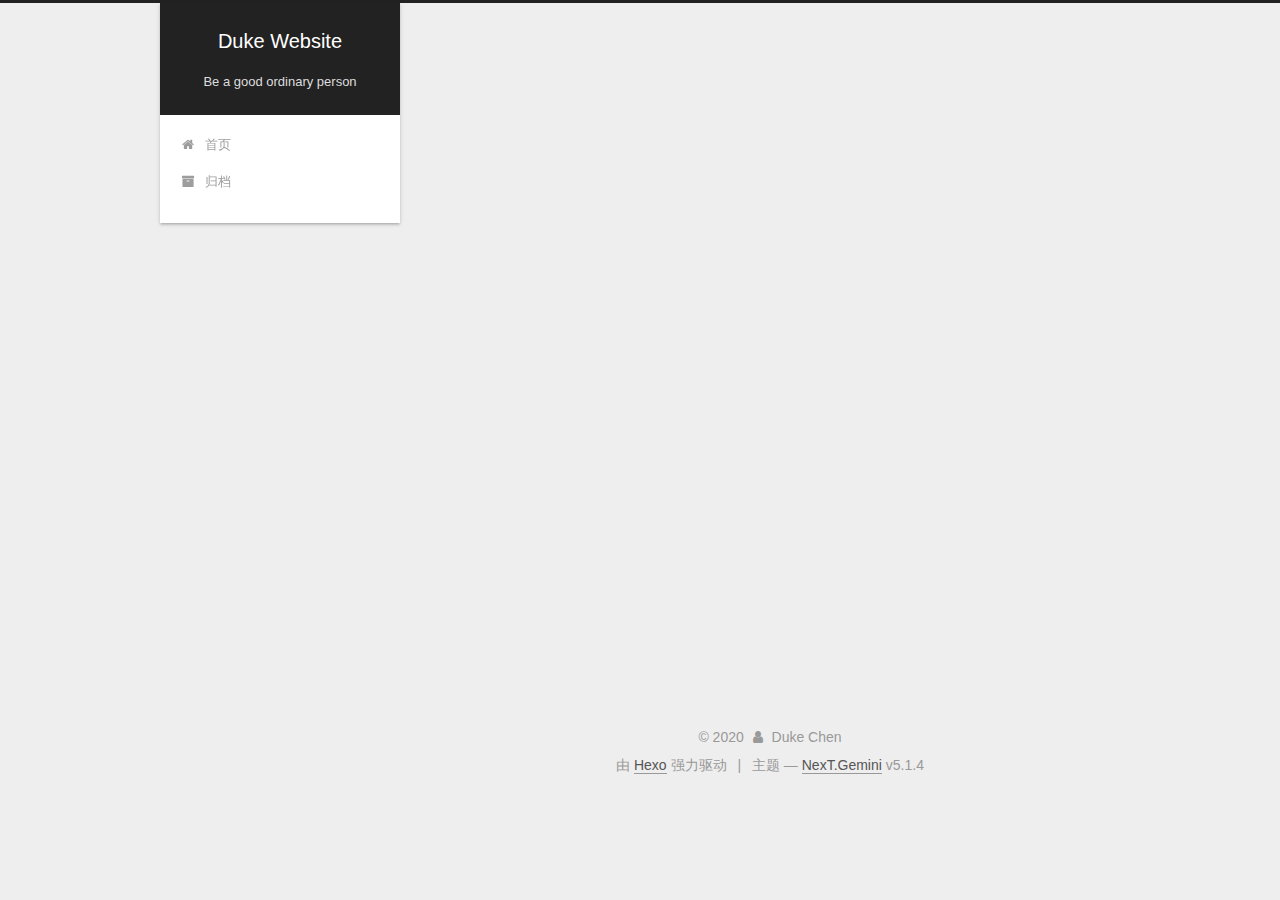
<file: 2020/02/24/Test/index.html>
<!DOCTYPE html>



  


<html class="theme-next gemini use-motion" lang="zh-Hans">
<head>
  <meta charset="UTF-8"/>
<meta http-equiv="X-UA-Compatible" content="IE=edge" />
<meta name="viewport" content="width=device-width, initial-scale=1, maximum-scale=1"/>
<meta name="theme-color" content="#222">









<meta http-equiv="Cache-Control" content="no-transform" />
<meta http-equiv="Cache-Control" content="no-siteapp" />
















  
  
  <link href="/lib/fancybox/source/jquery.fancybox.css?v=2.1.5" rel="stylesheet" type="text/css" />







<link href="/lib/font-awesome/css/font-awesome.min.css?v=4.6.2" rel="stylesheet" type="text/css" />

<link href="/css/main.css?v=5.1.4" rel="stylesheet" type="text/css" />


  <link rel="apple-touch-icon" sizes="180x180" href="/images/apple-touch-icon-next.png?v=5.1.4">


  <link rel="icon" type="image/png" sizes="32x32" href="/images/favicon-32x32-next.png?v=5.1.4">


  <link rel="icon" type="image/png" sizes="16x16" href="/images/favicon-16x16-next.png?v=5.1.4">


  <link rel="mask-icon" href="/images/logo.svg?v=5.1.4" color="#222">





  <meta name="keywords" content="Hexo, NexT" />










<meta property="og:type" content="article">
<meta property="og:title" content="Test">
<meta property="og:url" content="http://yoursite.com/2020/02/24/Test/index.html">
<meta property="og:site_name" content="Duke Website">
<meta property="article:published_time" content="2020-02-24T14:37:27.000Z">
<meta property="article:modified_time" content="2020-02-24T14:37:27.958Z">
<meta property="article:author" content="Duke Chen">
<meta name="twitter:card" content="summary">



<script type="text/javascript" id="hexo.configurations">
  var NexT = window.NexT || {};
  var CONFIG = {
    root: '/',
    scheme: 'Gemini',
    version: '5.1.4',
    sidebar: {"position":"left","display":"post","offset":12,"b2t":false,"scrollpercent":false,"onmobile":false},
    fancybox: true,
    tabs: true,
    motion: {"enable":true,"async":false,"transition":{"post_block":"fadeIn","post_header":"slideDownIn","post_body":"slideDownIn","coll_header":"slideLeftIn","sidebar":"slideUpIn"}},
    duoshuo: {
      userId: '0',
      author: '博主'
    },
    algolia: {
      applicationID: '',
      apiKey: '',
      indexName: '',
      hits: {"per_page":10},
      labels: {"input_placeholder":"Search for Posts","hits_empty":"We didn't find any results for the search: ${query}","hits_stats":"${hits} results found in ${time} ms"}
    }
  };
</script>



  <link rel="canonical" href="http://yoursite.com/2020/02/24/Test/"/>





  <title>Test | Duke Website</title>
  








<meta name="generator" content="Hexo 4.2.0"></head>

<body itemscope itemtype="http://schema.org/WebPage" lang="zh-Hans">

  
  
    
  

  <div class="container sidebar-position-left page-post-detail">
    <div class="headband"></div>

    <header id="header" class="header" itemscope itemtype="http://schema.org/WPHeader">
      <div class="header-inner"><div class="site-brand-wrapper">
  <div class="site-meta ">
    

    <div class="custom-logo-site-title">
      <a href="/"  class="brand" rel="start">
        <span class="logo-line-before"><i></i></span>
        <span class="site-title">Duke Website</span>
        <span class="logo-line-after"><i></i></span>
      </a>
    </div>
      
        <p class="site-subtitle">Be a good ordinary person</p>
      
  </div>

  <div class="site-nav-toggle">
    <button>
      <span class="btn-bar"></span>
      <span class="btn-bar"></span>
      <span class="btn-bar"></span>
    </button>
  </div>
</div>

<nav class="site-nav">
  

  
    <ul id="menu" class="menu">
      
        
        <li class="menu-item menu-item-home">
          <a href="/%20" rel="section">
            
              <i class="menu-item-icon fa fa-fw fa-home"></i> <br />
            
            首页
          </a>
        </li>
      
        
        <li class="menu-item menu-item-archives">
          <a href="/archives/%20" rel="section">
            
              <i class="menu-item-icon fa fa-fw fa-archive"></i> <br />
            
            归档
          </a>
        </li>
      

      
    </ul>
  

  
</nav>



 </div>
    </header>

    <main id="main" class="main">
      <div class="main-inner">
        <div class="content-wrap">
          <div id="content" class="content">
            

  <div id="posts" class="posts-expand">
    

  

  
  
  

  <article class="post post-type-normal" itemscope itemtype="http://schema.org/Article">
  
  
  
  <div class="post-block">
    <link itemprop="mainEntityOfPage" href="http://yoursite.com/2020/02/24/Test/">

    <span hidden itemprop="author" itemscope itemtype="http://schema.org/Person">
      <meta itemprop="name" content="Duke Chen">
      <meta itemprop="description" content="">
      <meta itemprop="image" content="/images/Author.jpg">
    </span>

    <span hidden itemprop="publisher" itemscope itemtype="http://schema.org/Organization">
      <meta itemprop="name" content="Duke Website">
    </span>

    
      <header class="post-header">

        
        
          <h1 class="post-title" itemprop="name headline">Test</h1>
        

        <div class="post-meta">
          <span class="post-time">
            
              <span class="post-meta-item-icon">
                <i class="fa fa-calendar-o"></i>
              </span>
              
                <span class="post-meta-item-text">发表于</span>
              
              <time title="创建于" itemprop="dateCreated datePublished" datetime="2020-02-24T22:37:27+08:00">
                2020-02-24
              </time>
            

            

            
          </span>

          

          
            
          

          
          

          

          

          

        </div>
      </header>
    

    
    
    
    <div class="post-body" itemprop="articleBody">

      
      

      
        
      
    </div>
    
    
    

    

    

    

    <footer class="post-footer">
      

      
      
      

      
        <div class="post-nav">
          <div class="post-nav-next post-nav-item">
            
              <a href="/2020/02/23/hello-world/" rel="next" title="Hello World">
                <i class="fa fa-chevron-left"></i> Hello World
              </a>
            
          </div>

          <span class="post-nav-divider"></span>

          <div class="post-nav-prev post-nav-item">
            
          </div>
        </div>
      

      
      
    </footer>
  </div>
  
  
  
  </article>



    <div class="post-spread">
      
    </div>
  </div>


          </div>
          


          

  



        </div>
        
          
  
  <div class="sidebar-toggle">
    <div class="sidebar-toggle-line-wrap">
      <span class="sidebar-toggle-line sidebar-toggle-line-first"></span>
      <span class="sidebar-toggle-line sidebar-toggle-line-middle"></span>
      <span class="sidebar-toggle-line sidebar-toggle-line-last"></span>
    </div>
  </div>

  <aside id="sidebar" class="sidebar">
    
    <div class="sidebar-inner">

      

      

      <section class="site-overview-wrap sidebar-panel sidebar-panel-active">
        <div class="site-overview">
          <div class="site-author motion-element" itemprop="author" itemscope itemtype="http://schema.org/Person">
            
              <img class="site-author-image" itemprop="image"
                src="/images/Author.jpg"
                alt="Duke Chen" />
            
              <p class="site-author-name" itemprop="name">Duke Chen</p>
              <p class="site-description motion-element" itemprop="description"></p>
          </div>

          <nav class="site-state motion-element">

            
              <div class="site-state-item site-state-posts">
              
                <a href="/archives/%20%7C%7C%20archive">
              
                  <span class="site-state-item-count">2</span>
                  <span class="site-state-item-name">日志</span>
                </a>
              </div>
            

            

            

          </nav>

          

          

          
          

          
          

          

        </div>
      </section>

      

      

    </div>
  </aside>


        
      </div>
    </main>

    <footer id="footer" class="footer">
      <div class="footer-inner">
        <div class="copyright">&copy; <span itemprop="copyrightYear">2020</span>
  <span class="with-love">
    <i class="fa fa-user"></i>
  </span>
  <span class="author" itemprop="copyrightHolder">Duke Chen</span>

  
</div>


  <div class="powered-by">由 <a class="theme-link" target="_blank" href="https://hexo.io">Hexo</a> 强力驱动</div>



  <span class="post-meta-divider">|</span>



  <div class="theme-info">主题 &mdash; <a class="theme-link" target="_blank" href="https://github.com/iissnan/hexo-theme-next">NexT.Gemini</a> v5.1.4</div>




        







        
      </div>
    </footer>

    
      <div class="back-to-top">
        <i class="fa fa-arrow-up"></i>
        
      </div>
    

    

  </div>

  

<script type="text/javascript">
  if (Object.prototype.toString.call(window.Promise) !== '[object Function]') {
    window.Promise = null;
  }
</script>









  












  
  
    <script type="text/javascript" src="/lib/jquery/index.js?v=2.1.3"></script>
  

  
  
    <script type="text/javascript" src="/lib/fastclick/lib/fastclick.min.js?v=1.0.6"></script>
  

  
  
    <script type="text/javascript" src="/lib/jquery_lazyload/jquery.lazyload.js?v=1.9.7"></script>
  

  
  
    <script type="text/javascript" src="/lib/velocity/velocity.min.js?v=1.2.1"></script>
  

  
  
    <script type="text/javascript" src="/lib/velocity/velocity.ui.min.js?v=1.2.1"></script>
  

  
  
    <script type="text/javascript" src="/lib/fancybox/source/jquery.fancybox.pack.js?v=2.1.5"></script>
  


  


  <script type="text/javascript" src="/js/src/utils.js?v=5.1.4"></script>

  <script type="text/javascript" src="/js/src/motion.js?v=5.1.4"></script>



  
  


  <script type="text/javascript" src="/js/src/affix.js?v=5.1.4"></script>

  <script type="text/javascript" src="/js/src/schemes/pisces.js?v=5.1.4"></script>



  
  <script type="text/javascript" src="/js/src/scrollspy.js?v=5.1.4"></script>
<script type="text/javascript" src="/js/src/post-details.js?v=5.1.4"></script>



  


  <script type="text/javascript" src="/js/src/bootstrap.js?v=5.1.4"></script>



  


  




	





  





  












  





  

  

  

  
  

  

  

  

</body>
</html>
</file>
<file: css/main.css>
/* normalize.css v3.0.2 | MIT License | git.io/normalize */
html {
  font-family: sans-serif; /* 1 */
  -ms-text-size-adjust: 100%; /* 2 */
  -webkit-text-size-adjust: 100%; /* 2 */
}
body {
  margin: 0;
}
article,
aside,
details,
figcaption,
figure,
footer,
header,
hgroup,
main,
menu,
nav,
section,
summary {
  display: block;
}
audio,
canvas,
progress,
video {
  display: inline-block; /* 1 */
  vertical-align: baseline; /* 2 */
}
audio:not([controls]) {
  display: none;
  height: 0;
}
[hidden],
template {
  display: none;
}
a {
  background-color: transparent;
}
a:active,
a:hover {
  outline: 0;
}
abbr[title] {
  border-bottom: 1px dotted;
}
b,
strong {
  font-weight: bold;
}
dfn {
  font-style: italic;
}
h1 {
  font-size: 2em;
  margin: 0.67em 0;
}
mark {
  background: #ff0;
  color: #000;
}
small {
  font-size: 80%;
}
sub,
sup {
  font-size: 75%;
  line-height: 0;
  position: relative;
  vertical-align: baseline;
}
sup {
  top: -0.5em;
}
sub {
  bottom: -0.25em;
}
img {
  border: 0;
}
svg:not(:root) {
  overflow: hidden;
}
figure {
  margin: 1em 40px;
}
hr {
  -moz-box-sizing: content-box;
  box-sizing: content-box;
  height: 0;
}
pre {
  overflow: auto;
}
code,
kbd,
pre,
samp {
  font-family: monospace, monospace;
  font-size: 1em;
}
button,
input,
optgroup,
select,
textarea {
  color: inherit; /* 1 */
  font: inherit; /* 2 */
  margin: 0; /* 3 */
}
button {
  overflow: visible;
}
button,
select {
  text-transform: none;
}
button,
html input[type="button"],
input[type="reset"],
input[type="submit"] {
  -webkit-appearance: button; /* 2 */
  cursor: pointer; /* 3 */
}
button[disabled],
html input[disabled] {
  cursor: default;
}
button::-moz-focus-inner,
input::-moz-focus-inner {
  border: 0;
  padding: 0;
}
input {
  line-height: normal;
}
input[type="checkbox"],
input[type="radio"] {
  box-sizing: border-box; /* 1 */
  padding: 0; /* 2 */
}
input[type="number"]::-webkit-inner-spin-button,
input[type="number"]::-webkit-outer-spin-button {
  height: auto;
}
input[type="search"] {
  -webkit-appearance: textfield; /* 1 */
  -moz-box-sizing: content-box;
  -webkit-box-sizing: content-box; /* 2 */
  box-sizing: content-box;
}
input[type="search"]::-webkit-search-cancel-button,
input[type="search"]::-webkit-search-decoration {
  -webkit-appearance: none;
}
fieldset {
  border: 1px solid #c0c0c0;
  margin: 0 2px;
  padding: 0.35em 0.625em 0.75em;
}
legend {
  border: 0; /* 1 */
  padding: 0; /* 2 */
}
textarea {
  overflow: auto;
}
optgroup {
  font-weight: bold;
}
table {
  border-collapse: collapse;
  border-spacing: 0;
}
td,
th {
  padding: 0;
}
::selection {
  background: #262a30;
  color: #fff;
}
body {
  position: relative;
  font-family: 'Lato', "PingFang SC", "Microsoft YaHei", sans-serif;
  font-size: 14px;
  line-height: 2;
  color: #555;
  background: #eee;
}
@media (max-width: 767px) {
  body {
    padding-right: 0 !important;
  }
}
@media (min-width: 768px) and (max-width: 991px) {
  body {
    padding-right: 0 !important;
  }
}
@media (min-width: 1600px) {
  body {
    font-size: 16px;
  }
}
h1,
h2,
h3,
h4,
h5,
h6 {
  margin: 0;
  padding: 0;
  font-weight: bold;
  line-height: 1.5;
  font-family: 'Lato', "PingFang SC", "Microsoft YaHei", sans-serif;
}
h2,
h3,
h4,
h5,
h6 {
  margin: 20px 0 15px;
}
h1 {
  font-size: 22px;
}
@media (max-width: 767px) {
  h1 {
    font-size: 18px;
  }
}
h2 {
  font-size: 20px;
}
@media (max-width: 767px) {
  h2 {
    font-size: 16px;
  }
}
h3 {
  font-size: 18px;
}
@media (max-width: 767px) {
  h3 {
    font-size: 14px;
  }
}
h4 {
  font-size: 16px;
}
@media (max-width: 767px) {
  h4 {
    font-size: 12px;
  }
}
h5 {
  font-size: 14px;
}
@media (max-width: 767px) {
  h5 {
    font-size: 10px;
  }
}
h6 {
  font-size: 12px;
}
@media (max-width: 767px) {
  h6 {
    font-size: 8px;
  }
}
p {
  margin: 0 0 20px 0;
}
a {
  color: #555;
  text-decoration: none;
  outline: none;
  border-bottom: 1px solid #999;
  word-wrap: break-word;
}
a:hover {
  color: #222;
  border-bottom-color: #222;
}
blockquote {
  margin: 0;
  padding: 0;
}
img {
  display: block;
  margin: auto;
  max-width: 100%;
  height: auto;
}
hr {
  margin: 40px 0;
  height: 3px;
  border: none;
  background-color: #ddd;
  background-image: repeating-linear-gradient(-45deg, #fff, #fff 4px, transparent 4px, transparent 8px);
}
blockquote {
  padding: 0 15px;
  color: #666;
  border-left: 4px solid #ddd;
}
blockquote cite::before {
  content: "-";
  padding: 0 5px;
}
dt {
  font-weight: 700;
}
dd {
  margin: 0;
  padding: 0;
}
kbd {
  border: 1px solid #ccc;
  border-radius: 0.2em;
  box-shadow: 0.1em 0.1em 0.2em rgba(0,0,0,0.1);
  background-color: #f9f9f9;
  font-family: inherit;
  background-image: -webkit-linear-gradient(top, #eee, #fff, #eee);
  padding: 0.1em 0.3em;
  white-space: nowrap;
}
.text-left {
  text-align: left;
}
.text-center {
  text-align: center;
}
.text-right {
  text-align: right;
}
.text-justify {
  text-align: justify;
}
.text-nowrap {
  white-space: nowrap;
}
.text-lowercase {
  text-transform: lowercase;
}
.text-uppercase {
  text-transform: uppercase;
}
.text-capitalize {
  text-transform: capitalize;
}
.center-block {
  display: block;
  margin-left: auto;
  margin-right: auto;
}
.clearfix:before,
.clearfix:after {
  content: " ";
  display: table;
}
.clearfix:after {
  clear: both;
}
.pullquote {
  width: 45%;
}
.pullquote.left {
  float: left;
  margin-left: 5px;
  margin-right: 10px;
}
.pullquote.right {
  float: right;
  margin-left: 10px;
  margin-right: 5px;
}
.affix.affix.affix {
  position: fixed;
}
.translation {
  margin-top: -20px;
  font-size: 14px;
  color: #999;
}
.scrollbar-measure {
  width: 100px;
  height: 100px;
  overflow: scroll;
  position: absolute;
  top: -9999px;
}
.use-motion .motion-element {
  opacity: 0;
}
table {
  margin: 20px 0;
  width: 100%;
  border-collapse: collapse;
  border-spacing: 0;
  border: 1px solid #ddd;
  font-size: 14px;
  table-layout: fixed;
  word-wrap: break-all;
}
table>tbody>tr:nth-of-type(odd) {
  background-color: #f9f9f9;
}
table>tbody>tr:hover {
  background-color: #f5f5f5;
}
caption,
th,
td {
  padding: 8px;
  text-align: left;
  vertical-align: middle;
  font-weight: normal;
}
th,
td {
  border-bottom: 3px solid #ddd;
  border-right: 1px solid #eee;
}
th {
  padding-bottom: 10px;
  font-weight: 700;
}
td {
  border-bottom-width: 1px;
}
html,
body {
  height: 100%;
}
.container {
  position: relative;
  min-height: 100%;
}
.header-inner {
  margin: 0 auto;
  padding: 100px 0 70px;
  width: calc(100% - 252px);
}
@media (min-width: 1600px) {
  .container .header-inner {
    width: 900px;
  }
}
.main {
  padding-bottom: 150px;
}
.main-inner {
  margin: 0 auto;
  width: calc(100% - 252px);
}
@media (min-width: 1600px) {
  .container .main-inner {
    width: 900px;
  }
}
.footer {
  position: absolute;
  left: 0;
  bottom: 0;
  width: 100%;
  min-height: 50px;
}
.footer-inner {
  box-sizing: border-box;
  margin: 20px auto;
  width: calc(100% - 252px);
}
@media (min-width: 1600px) {
  .container .footer-inner {
    width: 900px;
  }
}
pre,
.highlight {
  overflow: auto;
  margin: 20px 0;
  padding: 0;
  font-size: 13px;
  color: #4d4d4c;
  background: #f7f7f7;
  line-height: 1.6;
}
pre,
code {
  font-family: consolas, Menlo, "PingFang SC", "Microsoft YaHei", monospace;
}
code {
  padding: 2px 4px;
  word-wrap: break-word;
  color: #555;
  background: #eee;
  border-radius: 3px;
  font-size: 13px;
}
pre {
  padding: 10px;
}
pre code {
  padding: 0;
  color: #4d4d4c;
  background: none;
  text-shadow: none;
}
.highlight {
  border-radius: 1px;
}
.highlight pre {
  border: none;
  margin: 0;
  padding: 10px 0;
}
.highlight table {
  margin: 0;
  width: auto;
  border: none;
}
.highlight td {
  border: none;
  padding: 0;
}
.highlight figcaption {
  font-size: 1em;
  color: #4d4d4c;
  line-height: 1em;
  margin-bottom: 1em;
}
.highlight figcaption:before,
.highlight figcaption:after {
  content: " ";
  display: table;
}
.highlight figcaption:after {
  clear: both;
}
.highlight figcaption a {
  float: right;
  color: #4d4d4c;
}
.highlight figcaption a:hover {
  border-bottom-color: #4d4d4c;
}
.highlight .gutter pre {
  padding-left: 10px;
  padding-right: 10px;
  color: #869194;
  text-align: right;
  background-color: #eff2f3;
}
.highlight .code pre {
  width: 100%;
  padding-left: 10px;
  padding-right: 10px;
  background-color: #f7f7f7;
}
.highlight .line {
  height: 20px;
}
.gutter {
  -webkit-user-select: none;
  -moz-user-select: none;
  -ms-user-select: none;
  user-select: none;
}
.gist table {
  width: auto;
}
.gist table td {
  border: none;
}
pre .deletion {
  background: #fdd;
}
pre .addition {
  background: #dfd;
}
pre .meta {
  color: #8959a8;
}
pre .comment {
  color: #8e908c;
}
pre .variable,
pre .attribute,
pre .tag,
pre .regexp,
pre .ruby .constant,
pre .xml .tag .title,
pre .xml .pi,
pre .xml .doctype,
pre .html .doctype,
pre .css .id,
pre .css .class,
pre .css .pseudo {
  color: #c82829;
}
pre .number,
pre .preprocessor,
pre .built_in,
pre .literal,
pre .params,
pre .constant,
pre .command {
  color: #f5871f;
}
pre .ruby .class .title,
pre .css .rules .attribute,
pre .string,
pre .value,
pre .inheritance,
pre .header,
pre .ruby .symbol,
pre .xml .cdata,
pre .special,
pre .number,
pre .formula {
  color: #718c00;
}
pre .title,
pre .css .hexcolor {
  color: #3e999f;
}
pre .function,
pre .python .decorator,
pre .python .title,
pre .ruby .function .title,
pre .ruby .title .keyword,
pre .perl .sub,
pre .javascript .title,
pre .coffeescript .title {
  color: #4271ae;
}
pre .keyword,
pre .javascript .function {
  color: #8959a8;
}
.full-image.full-image.full-image.full-image {
  border: none;
  max-width: 100%;
  width: auto;
  margin: 20px auto 25px;
}
@media (min-width: 992px) {
  .full-image.full-image.full-image.full-image {
    max-width: none;
    width: 118%;
    margin: 0 -9%;
  }
}
.blockquote-center,
.page-home .post-type-quote blockquote,
.page-post-detail .post-type-quote blockquote {
  position: relative;
  margin: 40px 0;
  padding: 0;
  border-left: none;
  text-align: center;
}
.blockquote-center::before,
.page-home .post-type-quote blockquote::before,
.page-post-detail .post-type-quote blockquote::before,
.blockquote-center::after,
.page-home .post-type-quote blockquote::after,
.page-post-detail .post-type-quote blockquote::after {
  position: absolute;
  content: ' ';
  display: block;
  width: 100%;
  height: 24px;
  opacity: 0.2;
  background-repeat: no-repeat;
  background-position: 0 -6px;
  background-size: 22px 22px;
}
.blockquote-center::before,
.page-home .post-type-quote blockquote::before,
.page-post-detail .post-type-quote blockquote::before {
  top: -20px;
  background-image: url("../images/quote-l.svg");
  border-top: 1px solid #ccc;
}
.blockquote-center::after,
.page-home .post-type-quote blockquote::after,
.page-post-detail .post-type-quote blockquote::after {
  bottom: -20px;
  background-image: url("../images/quote-r.svg");
  border-bottom: 1px solid #ccc;
  background-position: 100% 8px;
}
.blockquote-center p,
.page-home .post-type-quote blockquote p,
.page-post-detail .post-type-quote blockquote p,
.blockquote-center div,
.page-home .post-type-quote blockquote div,
.page-post-detail .post-type-quote blockquote div {
  text-align: center;
}
.post .post-body .group-picture img {
  box-sizing: border-box;
  padding: 0 3px;
  border: none;
}
.post .group-picture-row {
  overflow: hidden;
  margin-top: 6px;
}
.post .group-picture-row:first-child {
  margin-top: 0;
}
.post .group-picture-column {
  float: left;
}
.page-post-detail .post-body .group-picture-column {
  float: none;
  margin-top: 10px;
  width: auto !important;
}
.page-post-detail .post-body .group-picture-column img {
  margin: 0 auto;
}
.page-archive .group-picture-container {
  overflow: hidden;
}
.page-archive .group-picture-row {
  float: left;
}
.page-archive .group-picture-row:first-child {
  margin-top: 6px;
}
.page-archive .group-picture-column {
  max-width: 150px;
  max-height: 150px;
}
.post-body .note {
  position: relative;
  padding: 15px;
  margin-bottom: 20px;
  border: 1px solid #eee;
  border-left-width: 5px;
  border-radius: 3px;
}
.post-body .note h2,
.post-body .note h3,
.post-body .note h4,
.post-body .note h5,
.post-body .note h6 {
  margin-top: 0;
  margin-bottom: 0;
  border-bottom: initial;
  padding-top: 0 !important;
}
.post-body .note p:first-child,
.post-body .note ul:first-child,
.post-body .note ol:first-child,
.post-body .note table:first-child,
.post-body .note pre:first-child,
.post-body .note blockquote:first-child {
  margin-top: 0;
}
.post-body .note p:last-child,
.post-body .note ul:last-child,
.post-body .note ol:last-child,
.post-body .note table:last-child,
.post-body .note pre:last-child,
.post-body .note blockquote:last-child {
  margin-bottom: 0;
}
.post-body .note.default {
  border-left-color: #777;
}
.post-body .note.default h2,
.post-body .note.default h3,
.post-body .note.default h4,
.post-body .note.default h5,
.post-body .note.default h6 {
  color: #777;
}
.post-body .note.primary {
  border-left-color: #6f42c1;
}
.post-body .note.primary h2,
.post-body .note.primary h3,
.post-body .note.primary h4,
.post-body .note.primary h5,
.post-body .note.primary h6 {
  color: #6f42c1;
}
.post-body .note.info {
  border-left-color: #428bca;
}
.post-body .note.info h2,
.post-body .note.info h3,
.post-body .note.info h4,
.post-body .note.info h5,
.post-body .note.info h6 {
  color: #428bca;
}
.post-body .note.success {
  border-left-color: #5cb85c;
}
.post-body .note.success h2,
.post-body .note.success h3,
.post-body .note.success h4,
.post-body .note.success h5,
.post-body .note.success h6 {
  color: #5cb85c;
}
.post-body .note.warning {
  border-left-color: #f0ad4e;
}
.post-body .note.warning h2,
.post-body .note.warning h3,
.post-body .note.warning h4,
.post-body .note.warning h5,
.post-body .note.warning h6 {
  color: #f0ad4e;
}
.post-body .note.danger {
  border-left-color: #d9534f;
}
.post-body .note.danger h2,
.post-body .note.danger h3,
.post-body .note.danger h4,
.post-body .note.danger h5,
.post-body .note.danger h6 {
  color: #d9534f;
}
.post-body .label {
  display: inline;
  padding: 0 2px;
  white-space: nowrap;
}
.post-body .label.default {
  background-color: #f0f0f0;
}
.post-body .label.primary {
  background-color: #efe6f7;
}
.post-body .label.info {
  background-color: #e5f2f8;
}
.post-body .label.success {
  background-color: #e7f4e9;
}
.post-body .label.warning {
  background-color: #fcf6e1;
}
.post-body .label.danger {
  background-color: #fae8eb;
}
.post-body .tabs {
  position: relative;
  display: block;
  margin-bottom: 20px;
  padding-top: 10px;
}
.post-body .tabs ul.nav-tabs {
  margin: 0;
  padding: 0;
  display: flex;
  margin-bottom: -1px;
}
@media (max-width: 413px) {
  .post-body .tabs ul.nav-tabs {
    display: block;
    margin-bottom: 5px;
  }
}
.post-body .tabs ul.nav-tabs li.tab {
  list-style-type: none !important;
  margin: 0 0.25em 0 0;
  border-top: 3px solid transparent;
  border-left: 1px solid transparent;
  border-right: 1px solid transparent;
}
@media (max-width: 413px) {
  .post-body .tabs ul.nav-tabs li.tab {
    margin: initial;
    border-top: 1px solid transparent;
    border-left: 3px solid transparent;
    border-right: 1px solid transparent;
    border-bottom: 1px solid transparent;
  }
}
.post-body .tabs ul.nav-tabs li.tab a {
  outline: 0;
  border-bottom: initial;
  display: block;
  line-height: 1.8em;
  padding: 0.25em 0.75em;
  transition-duration: 0.2s;
  transition-timing-function: ease-out;
  transition-delay: 0s;
}
.post-body .tabs ul.nav-tabs li.tab a i {
  width: 1.285714285714286em;
}
.post-body .tabs ul.nav-tabs li.tab.active {
  border-top: 3px solid #fc6423;
  border-left: 1px solid #ddd;
  border-right: 1px solid #ddd;
  background-color: #fff;
}
@media (max-width: 413px) {
  .post-body .tabs ul.nav-tabs li.tab.active {
    border-top: 1px solid #ddd;
    border-left: 3px solid #fc6423;
    border-right: 1px solid #ddd;
    border-bottom: 1px solid #ddd;
  }
}
.post-body .tabs ul.nav-tabs li.tab.active a {
  cursor: default;
  color: #555;
}
.post-body .tabs .tab-content {
  background-color: #fff;
}
.post-body .tabs .tab-content .tab-pane {
  border: 1px solid #ddd;
  padding: 20px 20px 0 20px;
}
.post-body .tabs .tab-content .tab-pane:not(.active) {
  display: none !important;
}
.post-body .tabs .tab-content .tab-pane.active {
  display: block !important;
}
.btn {
  display: inline-block;
  padding: 0 20px;
  font-size: 14px;
  color: #555;
  background: #fff;
  border: 2px solid #555;
  text-decoration: none;
  border-radius: 2px;
  transition-property: background-color;
  transition-duration: 0.2s;
  transition-timing-function: ease-in-out;
  transition-delay: 0s;
  line-height: 2;
}
.btn:hover {
  border-color: #222;
  color: #fff;
  background: #222;
}
.btn +.btn {
  margin: 0 0 8px 8px;
}
.btn .fa-fw {
  width: 1.285714285714286em;
  text-align: left;
}
.btn-bar {
  display: block;
  width: 22px;
  height: 2px;
  background: #555;
  border-radius: 1px;
}
.btn-bar+.btn-bar {
  margin-top: 4px;
}
.pagination {
  margin: 120px 0 40px;
  text-align: center;
  border-top: 1px solid #eee;
}
.page-number-basic,
.pagination .prev,
.pagination .next,
.pagination .page-number,
.pagination .space {
  display: inline-block;
  position: relative;
  top: -1px;
  margin: 0 10px;
  padding: 0 11px;
}
@media (max-width: 767px) {
  .page-number-basic,
  .pagination .prev,
  .pagination .next,
  .pagination .page-number,
  .pagination .space {
    margin: 0 5px;
  }
}
.pagination .prev,
.pagination .next,
.pagination .page-number {
  border-bottom: 0;
  border-top: 1px solid #eee;
  transition-property: border-color;
  transition-duration: 0.2s;
  transition-timing-function: ease-in-out;
  transition-delay: 0s;
}
.pagination .prev:hover,
.pagination .next:hover,
.pagination .page-number:hover {
  border-top-color: #222;
}
.pagination .space {
  padding: 0;
  margin: 0;
}
.pagination .prev {
  margin-left: 0;
}
.pagination .next {
  margin-right: 0;
}
.pagination .page-number.current {
  color: #fff;
  background: #ccc;
  border-top-color: #ccc;
}
@media (max-width: 767px) {
  .pagination {
    border-top: none;
  }
  .pagination .prev,
  .pagination .next,
  .pagination .page-number {
    margin-bottom: 10px;
    border-top: 0;
    border-bottom: 1px solid #eee;
    padding: 0 10px;
  }
  .pagination .prev:hover,
  .pagination .next:hover,
  .pagination .page-number:hover {
    border-bottom-color: #222;
  }
}
.comments {
  margin: 60px 20px 0;
}
.tag-cloud {
  text-align: center;
}
.tag-cloud a {
  display: inline-block;
  margin: 10px;
}
.back-to-top {
  box-sizing: border-box;
  position: fixed;
  bottom: -100px;
  right: 30px;
  z-index: 1050;
  padding: 0 6px;
  width: 24px;
  background: #222;
  font-size: 12px;
  opacity: 0.6;
  color: #fff;
  cursor: pointer;
  text-align: center;
  -webkit-transform: translateZ(0);
  transition-property: bottom;
  transition-duration: 0.2s;
  transition-timing-function: ease-in-out;
  transition-delay: 0s;
}
@media (min-width: 768px) and (max-width: 991px) {
  .back-to-top {
    display: none !important;
  }
}
@media (max-width: 767px) {
  .back-to-top {
    display: none !important;
  }
}
.back-to-top.back-to-top-on {
  bottom: 30px;
}
.header {
  background: transparent;
}
.header-inner {
  position: relative;
}
.headband {
  height: 3px;
  background: #222;
}
.site-meta {
  margin: 0;
  text-align: center;
}
@media (max-width: 767px) {
  .site-meta {
    text-align: center;
  }
}
.brand {
  position: relative;
  display: inline-block;
  padding: 0 40px;
  color: #fff;
  background: #222;
  border-bottom: none;
}
.brand:hover {
  color: #fff;
}
.logo {
  display: inline-block;
  margin-right: 5px;
  line-height: 36px;
  vertical-align: top;
}
.site-title {
  display: inline-block;
  vertical-align: top;
  line-height: 36px;
  font-size: 20px;
  font-weight: normal;
  font-family: 'Lato', "PingFang SC", "Microsoft YaHei", sans-serif;
}
.site-subtitle {
  margin-top: 10px;
  font-size: 13px;
  color: #ddd;
}
.use-motion .brand {
  opacity: 0;
}
.use-motion .logo,
.use-motion .site-title,
.use-motion .site-subtitle {
  opacity: 0;
  position: relative;
  top: -10px;
}
.site-nav-toggle {
  display: none;
  position: absolute;
  top: 10px;
  left: 10px;
}
@media (max-width: 767px) {
  .site-nav-toggle {
    display: block;
  }
}
.site-nav-toggle button {
  margin-top: 2px;
  padding: 9px 10px;
  background: transparent;
  border: none;
}
@media (max-width: 767px) {
  .site-nav {
    display: none;
    margin: 0 -10px;
    padding: 0 10px;
    clear: both;
    border-top: 1px solid #ddd;
  }
}
@media (min-width: 768px) and (max-width: 991px) {
  .site-nav {
    display: block !important;
  }
}
@media (min-width: 992px) {
  .site-nav {
    display: block !important;
  }
}
.menu {
  margin-top: 20px;
  padding-left: 0;
  text-align: center;
}
.menu .menu-item {
  display: inline-block;
  margin: 0 10px;
  list-style: none;
}
@media screen and (max-width: 767px) {
  .menu .menu-item {
    margin-top: 10px;
  }
}
.menu .menu-item a {
  display: block;
  font-size: 13px;
  line-height: inherit;
  border-bottom: 1px solid transparent;
  transition-property: border-color;
  transition-duration: 0.2s;
  transition-timing-function: ease-in-out;
  transition-delay: 0s;
}
.menu .menu-item a:hover,
.menu-item-active a {
  border-bottom-color: #222;
}
.menu .menu-item .fa {
  margin-right: 5px;
}
.use-motion .menu-item {
  opacity: 0;
}
.post-body {
  font-family: 'Lato', "PingFang SC", "Microsoft YaHei", sans-serif;
}
@media (max-width: 767px) {
  .post-body {
    word-break: break-word;
  }
}
.post-body .fancybox img {
  display: block !important;
  margin: 0 auto;
  cursor: pointer;
  cursor: zoom-in;
  cursor: -webkit-zoom-in;
}
.post-body .image-caption,
.post-body .figure .caption {
  margin: -20px auto 15px;
  text-align: center;
  font-size: 14px;
  color: #999;
  font-weight: bold;
  line-height: 1;
}
.post-sticky-flag {
  display: inline-block;
  font-size: 16px;
  -ms-transform: rotate(30deg);
  -webkit-transform: rotate(30deg);
  -moz-transform: rotate(30deg);
  -ms-transform: rotate(30deg);
  -o-transform: rotate(30deg);
  transform: rotate(30deg);
}
.use-motion .post-block,
.use-motion .pagination,
.use-motion .comments {
  opacity: 0;
}
.use-motion .post-header {
  opacity: 0;
}
.use-motion .post-body {
  opacity: 0;
}
.use-motion .collection-title {
  opacity: 0;
}
.posts-expand {
  padding-top: 40px;
}
@media (max-width: 767px) {
  .posts-expand {
    margin: 0 20px;
  }
  .post-body pre .gutter pre {
    padding-right: 10px;
  }
  .post-body .highlight {
    margin-left: 0px;
    margin-right: 0px;
    padding: 0;
  }
  .post-body .highlight .gutter pre {
    padding-right: 10px;
  }
}
@media (min-width: 992px) {
  .posts-expand .post-body {
    text-align: justify;
  }
}
.posts-expand .post-body h2,
.posts-expand .post-body h3,
.posts-expand .post-body h4,
.posts-expand .post-body h5,
.posts-expand .post-body h6 {
  padding-top: 10px;
}
.posts-expand .post-body h2 .header-anchor,
.posts-expand .post-body h3 .header-anchor,
.posts-expand .post-body h4 .header-anchor,
.posts-expand .post-body h5 .header-anchor,
.posts-expand .post-body h6 .header-anchor {
  float: right;
  margin-left: 10px;
  color: #ccc;
  border-bottom-style: none;
  visibility: hidden;
}
.posts-expand .post-body h2 .header-anchor:hover,
.posts-expand .post-body h3 .header-anchor:hover,
.posts-expand .post-body h4 .header-anchor:hover,
.posts-expand .post-body h5 .header-anchor:hover,
.posts-expand .post-body h6 .header-anchor:hover {
  color: inherit;
}
.posts-expand .post-body h2:hover .header-anchor,
.posts-expand .post-body h3:hover .header-anchor,
.posts-expand .post-body h4:hover .header-anchor,
.posts-expand .post-body h5:hover .header-anchor,
.posts-expand .post-body h6:hover .header-anchor {
  visibility: visible;
}
.posts-expand .post-body ul li {
  list-style: circle;
}
.posts-expand .post-body img {
  box-sizing: border-box;
  margin: auto;
  padding: 3px;
  border: 1px solid #ddd;
}
.posts-expand .post-body .fancybox img {
  margin: 0 auto 25px;
}
@media (max-width: 767px) {
  .posts-collapse {
    margin: 0 20px;
  }
  .posts-collapse .post-title,
  .posts-collapse .post-meta {
    display: block;
    width: auto;
    text-align: left;
  }
}
.posts-collapse {
  position: relative;
  z-index: 1010;
  margin-left: 55px;
}
.posts-collapse::after {
  content: " ";
  position: absolute;
  top: 20px;
  left: 0;
  margin-left: -2px;
  width: 4px;
  height: 100%;
  background: #f5f5f5;
  z-index: -1;
}
@media (max-width: 767px) {
  .posts-collapse {
    margin: 0 20px;
  }
}
.posts-collapse .collection-title {
  position: relative;
  margin: 60px 0;
}
.posts-collapse .collection-title h1,
.posts-collapse .collection-title h2 {
  margin-left: 20px;
}
.posts-collapse .collection-title small {
  color: #bbb;
  margin-left: 5px;
}
.posts-collapse .collection-title::before {
  content: " ";
  position: absolute;
  left: 0;
  top: 50%;
  margin-left: -4px;
  margin-top: -4px;
  width: 8px;
  height: 8px;
  background: #bbb;
  border-radius: 50%;
}
.posts-collapse .post {
  margin: 30px 0;
}
.posts-collapse .post-header {
  position: relative;
  transition-duration: 0.2s;
  transition-timing-function: ease-in-out;
  transition-delay: 0s;
  transition-property: border;
  border-bottom: 1px dashed #ccc;
}
.posts-collapse .post-header::before {
  content: " ";
  position: absolute;
  left: 0;
  top: 12px;
  width: 6px;
  height: 6px;
  margin-left: -4px;
  background: #bbb;
  border-radius: 50%;
  border: 1px solid #fff;
  transition-duration: 0.2s;
  transition-timing-function: ease-in-out;
  transition-delay: 0s;
  transition-property: background;
}
.posts-collapse .post-header:hover {
  border-bottom-color: #666;
}
.posts-collapse .post-header:hover::before {
  background: #222;
}
.posts-collapse .post-meta {
  position: absolute;
  font-size: 12px;
  left: 20px;
  top: 5px;
}
.posts-collapse .post-comments-count {
  display: none;
}
.posts-collapse .post-title {
  margin-left: 60px;
  font-size: 16px;
  font-weight: normal;
  line-height: inherit;
}
.posts-collapse .post-title::after {
  margin-left: 3px;
  opacity: 0.6;
}
.posts-collapse .post-title a {
  color: #666;
  border-bottom: none;
}
.page-home .post-type-quote .post-header,
.page-post-detail .post-type-quote .post-header,
.page-home .post-type-quote .post-tags,
.page-post-detail .post-type-quote .post-tags {
  display: none;
}
.posts-expand .post-title {
  text-align: center;
  word-break: break-word;
  font-weight: 400;
}
.posts-expand .post-title-link {
  display: inline-block;
  position: relative;
  color: #555;
  border-bottom: none;
  line-height: 1.2;
  vertical-align: top;
}
.posts-expand .post-title-link::before {
  content: "";
  position: absolute;
  width: 100%;
  height: 2px;
  bottom: 0;
  left: 0;
  background-color: #000;
  visibility: hidden;
  -webkit-transform: scaleX(0);
  -moz-transform: scaleX(0);
  -ms-transform: scaleX(0);
  -o-transform: scaleX(0);
  transform: scaleX(0);
  transition-duration: 0.2s;
  transition-timing-function: ease-in-out;
  transition-delay: 0s;
}
.posts-expand .post-title-link:hover::before {
  visibility: visible;
  -webkit-transform: scaleX(1);
  -moz-transform: scaleX(1);
  -ms-transform: scaleX(1);
  -o-transform: scaleX(1);
  transform: scaleX(1);
}
.posts-expand .post-title-link .fa {
  font-size: 16px;
}
.posts-expand .post-meta {
  margin: 3px 0 60px 0;
  color: #999;
  font-family: 'Lato', "PingFang SC", "Microsoft YaHei", sans-serif;
  font-size: 12px;
  text-align: center;
}
.posts-expand .post-meta .post-category-list {
  display: inline-block;
  margin: 0;
  padding: 3px;
}
.posts-expand .post-meta .post-category-list-link {
  color: #999;
}
.posts-expand .post-meta .post-description {
  font-size: 14px;
  margin-top: 2px;
}
.post-meta-divider {
  margin: 0 0.5em;
}
.post-meta-item-icon {
  margin-right: 3px;
}
@media (min-width: 768px) and (max-width: 991px) {
  .post-meta-item-icon {
    display: inline-block;
  }
}
@media (max-width: 767px) {
  .post-meta-item-icon {
    display: inline-block;
  }
}
@media (min-width: 768px) and (max-width: 991px) {
  .post-meta-item-text {
    display: none;
  }
}
@media (max-width: 767px) {
  .post-meta-item-text {
    display: none;
  }
}
@media (max-width: 767px) {
  .posts-expand .post-comments-count {
    display: none;
  }
}
.post-button {
  margin-top: 40px;
}
.posts-expand .post-tags {
  margin-top: 40px;
  text-align: center;
}
.posts-expand .post-tags a {
  display: inline-block;
  margin-right: 10px;
  font-size: 13px;
}
.post-nav {
  display: table;
  margin-top: 15px;
  width: 100%;
  border-top: 1px solid #eee;
}
.post-nav-divider {
  display: table-cell;
  width: 10%;
}
.post-nav-item {
  display: table-cell;
  padding: 10px 0 0 0;
  width: 45%;
  vertical-align: top;
}
.post-nav-item a {
  position: relative;
  display: block;
  line-height: 25px;
  font-size: 14px;
  color: #555;
  border-bottom: none;
}
.post-nav-item a:hover {
  color: #222;
  border-bottom: none;
}
.post-nav-item a:active {
  top: 2px;
}
.post-nav-item .fa {
  position: absolute;
  top: 8px;
  left: 0;
  font-size: 12px;
}
.post-nav-next a {
  padding-left: 15px;
}
.post-nav-prev {
  text-align: right;
}
.post-nav-prev a {
  padding-right: 15px;
}
.post-nav-prev .fa {
  right: 0;
  left: auto;
}
.posts-expand .post-eof {
  display: block;
  margin: 80px auto 60px;
  width: 8%;
  height: 1px;
  background: #ccc;
  text-align: center;
}
.post:last-child .post-eof.post-eof.post-eof {
  display: none;
}
.post-gallery {
  display: table;
  table-layout: fixed;
  width: 100%;
  border-collapse: separate;
}
.post-gallery-row {
  display: table-row;
}
.post-gallery .post-gallery-img {
  display: table-cell;
  text-align: center;
  vertical-align: middle;
  border: none;
}
.post-gallery .post-gallery-img img {
  max-width: 100%;
  max-height: 100%;
  border: none;
}
.fancybox-close,
.fancybox-close:hover {
  border: none;
}
.rtl.post-body p,
.rtl.post-body a,
.rtl.post-body h1,
.rtl.post-body h2,
.rtl.post-body h3,
.rtl.post-body h4,
.rtl.post-body h5,
.rtl.post-body h6,
.rtl.post-body li,
.rtl.post-body ul,
.rtl.post-body ol {
  direction: rtl;
  font-family: UKIJ Ekran;
}
.rtl.post-title {
  font-family: UKIJ Ekran;
}
.sidebar {
  position: fixed;
  right: 0;
  top: 0;
  bottom: 0;
  width: 0;
  z-index: 1040;
  box-shadow: inset 0 2px 6px #000;
  background: #222;
  -webkit-transform: translateZ(0);
}
.sidebar a {
  color: #999;
  border-bottom-color: #555;
}
.sidebar a:hover {
  color: #eee;
}
@media (min-width: 768px) and (max-width: 991px) {
  .sidebar {
    display: none !important;
  }
}
@media (max-width: 767px) {
  .sidebar {
    display: none !important;
  }
}
.sidebar-inner {
  position: relative;
  padding: 20px 10px;
  color: #999;
  text-align: center;
}
.site-overview-wrap {
  overflow: hidden;
}
.site-overview {
  overflow-y: auto;
  overflow-x: hidden;
}
.sidebar-toggle {
  position: fixed;
  right: 30px;
  bottom: 45px;
  width: 14px;
  height: 14px;
  padding: 5px;
  background: #222;
  line-height: 0;
  z-index: 1050;
  cursor: pointer;
  -webkit-transform: translateZ(0);
}
@media (min-width: 768px) and (max-width: 991px) {
  .sidebar-toggle {
    display: none !important;
  }
}
@media (max-width: 767px) {
  .sidebar-toggle {
    display: none !important;
  }
}
.sidebar-toggle-line {
  position: relative;
  display: inline-block;
  vertical-align: top;
  height: 2px;
  width: 100%;
  background: #fff;
  margin-top: 3px;
}
.sidebar-toggle-line:first-child {
  margin-top: 0;
}
.site-author-image {
  display: block;
  margin: 0 auto;
  padding: 2px;
  max-width: 120px;
  height: auto;
  border: 1px solid #eee;
}
.site-author-name {
  margin: 0;
  text-align: center;
  color: #222;
  font-weight: 600;
}
.site-description {
  margin-top: 0;
  text-align: center;
  font-size: 13px;
  color: #999;
}
.site-state {
  overflow: hidden;
  line-height: 1.4;
  white-space: nowrap;
  text-align: center;
}
.site-state-item {
  display: inline-block;
  padding: 0 15px;
  border-left: 1px solid #eee;
}
.site-state-item:first-child {
  border-left: none;
}
.site-state-item a {
  border-bottom: none;
}
.site-state-item-count {
  display: block;
  text-align: center;
  color: inherit;
  font-weight: 600;
  font-size: 16px;
}
.site-state-item-name {
  font-size: 13px;
  color: #999;
}
.feed-link {
  margin-top: 20px;
}
.feed-link a {
  display: inline-block;
  padding: 0 15px;
  color: #fc6423;
  border: 1px solid #fc6423;
  border-radius: 4px;
}
.feed-link a i {
  color: #fc6423;
  font-size: 14px;
}
.feed-link a:hover {
  color: #fff;
  background: #fc6423;
}
.feed-link a:hover i {
  color: #fff;
}
.links-of-author {
  margin-top: 20px;
}
.links-of-author a {
  display: inline-block;
  vertical-align: middle;
  margin-right: 10px;
  margin-bottom: 10px;
  border-bottom-color: #555;
  font-size: 13px;
}
.links-of-author a:before {
  display: inline-block;
  vertical-align: middle;
  margin-right: 3px;
  content: " ";
  width: 4px;
  height: 4px;
  border-radius: 50%;
  background: #a7ff58;
}
.links-of-blogroll {
  font-size: 13px;
}
.links-of-blogroll-title {
  margin-top: 20px;
  font-size: 14px;
  font-weight: 600;
}
.links-of-blogroll-list {
  margin: 0;
  padding: 0;
  list-style: none;
}
.links-of-blogroll-item {
  padding: 2px 10px;
}
.links-of-blogroll-item a {
  max-width: 280px;
  box-sizing: border-box;
  display: inline-block;
  overflow: hidden;
  white-space: nowrap;
  text-overflow: ellipsis;
}
.sidebar-nav {
  margin: 0 0 20px;
  padding-left: 0;
}
.sidebar-nav li {
  display: inline-block;
  cursor: pointer;
  border-bottom: 1px solid transparent;
  font-size: 14px;
  color: #555;
}
.sidebar-nav li:hover {
  color: #fc6423;
}
.page-post-detail .sidebar-nav-toc {
  padding: 0 5px;
}
.page-post-detail .sidebar-nav-overview {
  margin-left: 10px;
}
.sidebar-nav .sidebar-nav-active {
  color: #fc6423;
  border-bottom-color: #fc6423;
}
.sidebar-nav .sidebar-nav-active:hover {
  color: #fc6423;
}
.sidebar-panel {
  display: none;
}
.sidebar-panel-active {
  display: block;
}
.post-toc-empty {
  font-size: 14px;
  color: #666;
}
.post-toc-wrap {
  overflow: hidden;
}
.post-toc {
  overflow: auto;
}
.post-toc ol {
  margin: 0;
  padding: 0 2px 5px 10px;
  text-align: left;
  list-style: none;
  font-size: 14px;
}
.post-toc ol > ol {
  padding-left: 0;
}
.post-toc ol a {
  transition-duration: 0.2s;
  transition-timing-function: ease-in-out;
  transition-delay: 0s;
  transition-property: all;
  color: #666;
  border-bottom-color: #ccc;
}
.post-toc ol a:hover {
  color: #000;
  border-bottom-color: #000;
}
.post-toc .nav-item {
  overflow: hidden;
  text-overflow: ellipsis;
  text-align: justify;
  white-space: nowrap;
  line-height: 1.8;
}
.post-toc .nav .nav-child {
  display: none;
}
.post-toc .nav .active > .nav-child {
  display: block;
}
.post-toc .nav .active-current > .nav-child {
  display: block;
}
.post-toc .nav .active-current > .nav-child > .nav-item {
  display: block;
}
.post-toc .nav .active > a {
  color: #fc6423;
  border-bottom-color: #fc6423;
}
.post-toc .nav .active-current > a {
  color: #fc6423;
}
.post-toc .nav .active-current > a:hover {
  color: #fc6423;
}
.footer {
  font-size: 14px;
  color: #999;
}
.footer img {
  border: none;
}
.footer-inner {
  text-align: center;
}
.with-love {
  display: inline-block;
  margin: 0 5px;
}
.powered-by,
.theme-info {
  display: inline-block;
}
.cc-license {
  margin-top: 10px;
  text-align: center;
}
.cc-license .cc-opacity {
  opacity: 0.7;
  border-bottom: none;
}
.cc-license .cc-opacity:hover {
  opacity: 0.9;
}
.cc-license img {
  display: inline-block;
}
.theme-next #ds-thread #ds-reset {
  color: #555;
}
.theme-next #ds-thread #ds-reset .ds-replybox {
  margin-bottom: 30px;
}
.theme-next #ds-thread #ds-reset .ds-replybox .ds-avatar,
.theme-next #ds-reset .ds-avatar img {
  box-shadow: none;
}
.theme-next #ds-thread #ds-reset .ds-textarea-wrapper {
  border-color: #c7d4e1;
  background: none;
  border-top-right-radius: 3px;
  border-top-left-radius: 3px;
}
.theme-next #ds-thread #ds-reset .ds-textarea-wrapper textarea {
  height: 60px;
}
.theme-next #ds-reset .ds-rounded-top {
  border-radius: 0;
}
.theme-next #ds-thread #ds-reset .ds-post-toolbar {
  box-sizing: border-box;
  border: 1px solid #c7d4e1;
  background: #f6f8fa;
}
.theme-next #ds-thread #ds-reset .ds-post-options {
  height: 40px;
  border: none;
  background: none;
}
.theme-next #ds-thread #ds-reset .ds-toolbar-buttons {
  top: 11px;
}
.theme-next #ds-thread #ds-reset .ds-sync {
  top: 5px;
}
.theme-next #ds-thread #ds-reset .ds-post-button {
  top: 4px;
  right: 5px;
  width: 90px;
  height: 30px;
  border: 1px solid #c5ced7;
  border-radius: 3px;
  background-image: linear-gradient(#fbfbfc, #f5f7f9);
  color: #60676d;
}
.theme-next #ds-thread #ds-reset .ds-post-button:hover {
  background-position: 0 -30px;
  color: #60676d;
}
.theme-next #ds-thread #ds-reset .ds-comments-info {
  padding: 10px 0;
}
.theme-next #ds-thread #ds-reset .ds-sort {
  display: none;
}
.theme-next #ds-thread #ds-reset li.ds-tab a.ds-current {
  border: none;
  background: #f6f8fa;
  color: #60676d;
}
.theme-next #ds-thread #ds-reset li.ds-tab a.ds-current:hover {
  background-color: #e9f0f7;
  color: #60676d;
}
.theme-next #ds-thread #ds-reset li.ds-tab a {
  border-radius: 2px;
  padding: 5px;
}
.theme-next #ds-thread #ds-reset .ds-login-buttons p {
  color: #999;
  line-height: 36px;
}
.theme-next #ds-thread #ds-reset .ds-login-buttons .ds-service-list li {
  height: 28px;
}
.theme-next #ds-thread #ds-reset .ds-service-list a {
  background: none;
  padding: 5px;
  border: 1px solid;
  border-radius: 3px;
  text-align: center;
}
.theme-next #ds-thread #ds-reset .ds-service-list a:hover {
  color: #fff;
  background: #666;
}
.theme-next #ds-thread #ds-reset .ds-service-list .ds-weibo {
  color: #fc9b00;
  border-color: #fc9b00;
}
.theme-next #ds-thread #ds-reset .ds-service-list .ds-weibo:hover {
  background: #fc9b00;
}
.theme-next #ds-thread #ds-reset .ds-service-list .ds-qq {
  color: #60a3ec;
  border-color: #60a3ec;
}
.theme-next #ds-thread #ds-reset .ds-service-list .ds-qq:hover {
  background: #60a3ec;
}
.theme-next #ds-thread #ds-reset .ds-service-list .ds-renren {
  color: #2e7ac4;
  border-color: #2e7ac4;
}
.theme-next #ds-thread #ds-reset .ds-service-list .ds-renren:hover {
  background: #2e7ac4;
}
.theme-next #ds-thread #ds-reset .ds-service-list .ds-douban {
  color: #37994c;
  border-color: #37994c;
}
.theme-next #ds-thread #ds-reset .ds-service-list .ds-douban:hover {
  background: #37994c;
}
.theme-next #ds-thread #ds-reset .ds-service-list .ds-kaixin {
  color: #fef20d;
  border-color: #fef20d;
}
.theme-next #ds-thread #ds-reset .ds-service-list .ds-kaixin:hover {
  background: #fef20d;
}
.theme-next #ds-thread #ds-reset .ds-service-list .ds-netease {
  color: #f00;
  border-color: #f00;
}
.theme-next #ds-thread #ds-reset .ds-service-list .ds-netease:hover {
  background: #f00;
}
.theme-next #ds-thread #ds-reset .ds-service-list .ds-sohu {
  color: #ffcb05;
  border-color: #ffcb05;
}
.theme-next #ds-thread #ds-reset .ds-service-list .ds-sohu:hover {
  background: #ffcb05;
}
.theme-next #ds-thread #ds-reset .ds-service-list .ds-baidu {
  color: #2831e0;
  border-color: #2831e0;
}
.theme-next #ds-thread #ds-reset .ds-service-list .ds-baidu:hover {
  background: #2831e0;
}
.theme-next #ds-thread #ds-reset .ds-service-list .ds-google {
  color: #166bec;
  border-color: #166bec;
}
.theme-next #ds-thread #ds-reset .ds-service-list .ds-google:hover {
  background: #166bec;
}
.theme-next #ds-thread #ds-reset .ds-service-list .ds-weixin {
  color: #00ce0d;
  border-color: #00ce0d;
}
.theme-next #ds-thread #ds-reset .ds-service-list .ds-weixin:hover {
  background: #00ce0d;
}
.theme-next #ds-thread #ds-reset .ds-service-list .ds-more-services {
  border: none;
}
.theme-next #ds-thread #ds-reset .ds-service-list .ds-more-services:hover {
  background: none;
}
.theme-next #ds-reset .duoshuo-ua-admin {
  display: inline-block;
  color: #f00;
}
.theme-next #ds-reset .duoshuo-ua-platform,
.theme-next #ds-reset .duoshuo-ua-browser {
  color: #ccc;
}
.theme-next #ds-reset .duoshuo-ua-platform .fa,
.theme-next #ds-reset .duoshuo-ua-browser .fa {
  display: inline-block;
  margin-right: 3px;
}
.theme-next #ds-reset .duoshuo-ua-separator {
  display: inline-block;
  margin-left: 5px;
}
.theme-next .this_ua {
  background-color: #ccc !important;
  border-radius: 4px;
  padding: 0 5px !important;
  margin: 1px 1px !important;
  border: 1px solid #bbb !important;
  color: #fff;
  display: inline-block !important;
}
.theme-next .this_ua.admin {
  background-color: #d9534f !important;
  border-color: #d9534f !important;
}
.theme-next .this_ua.platform.iOS,
.theme-next .this_ua.platform.Mac,
.theme-next .this_ua.platform.Windows {
  background-color: #39b3d7 !important;
  border-color: #46b8da !important;
}
.theme-next .this_ua.platform.Linux {
  background-color: #3a3a3a !important;
  border-color: #1f1f1f !important;
}
.theme-next .this_ua.platform.Android {
  background-color: #00c47d !important;
  border-color: #01b171 !important;
}
.theme-next .this_ua.browser.Mobile,
.theme-next .this_ua.browser.Chrome {
  background-color: #5cb85c !important;
  border-color: #4cae4c !important;
}
.theme-next .this_ua.browser.Firefox {
  background-color: #f0ad4e !important;
  border-color: #eea236 !important;
}
.theme-next .this_ua.browser.Maxthon,
.theme-next .this_ua.browser.IE {
  background-color: #428bca !important;
  border-color: #357ebd !important;
}
.theme-next .this_ua.browser.baidu,
.theme-next .this_ua.browser.UCBrowser,
.theme-next .this_ua.browser.Opera {
  background-color: #d9534f !important;
  border-color: #d43f3a !important;
}
.theme-next .this_ua.browser.Android,
.theme-next .this_ua.browser.QQBrowser {
  background-color: #78ace9 !important;
  border-color: #4cae4c !important;
}
.post-spread {
  margin-top: 20px;
  text-align: center;
}
.jiathis_style {
  display: inline-block;
}
.jiathis_style a {
  border: none;
}
.fa {
  font-family: FontAwesome !important;
}
.post-spread {
  margin-top: 20px;
  text-align: center;
}
.bdshare-slide-button-box a {
  border: none;
}
.bdsharebuttonbox {
  display: inline-block;
}
.bdsharebuttonbox a {
  border: none;
}
.local-search-pop-overlay {
  position: fixed;
  width: 100%;
  height: 100%;
  top: 0;
  left: 0;
  z-index: 2080;
  background-color: rgba(0,0,0,0.3);
}
.local-search-popup {
  display: none;
  position: fixed;
  top: 10%;
  left: 50%;
  margin-left: -350px;
  width: 700px;
  height: 80%;
  padding: 0;
  background: #fff;
  color: #333;
  z-index: 9999;
  border-radius: 5px;
}
@media (max-width: 767px) {
  .local-search-popup {
    padding: 0;
    top: 0;
    left: 0;
    margin: 0;
    width: 100%;
    height: 100%;
    border-radius: 0;
  }
}
.local-search-popup ul.search-result-list {
  padding: 0;
  margin: 0 5px;
}
.local-search-popup p.search-result {
  border-bottom: 1px dashed #ccc;
  padding: 5px 0;
}
.local-search-popup a.search-result-title {
  font-weight: bold;
  font-size: 16px;
}
.local-search-popup .search-keyword {
  border-bottom: 1px dashed #f00;
  font-weight: bold;
  color: #f00;
}
.local-search-popup .local-search-header {
  padding: 5px;
  height: 36px;
  background: #f5f5f5;
  border-top-left-radius: 5px;
  border-top-right-radius: 5px;
}
.local-search-popup #local-search-result {
  overflow: auto;
  position: relative;
  padding: 5px 25px;
  height: calc(100% - 55px);
}
.local-search-popup .local-search-input-wrapper {
  display: inline-block;
  width: calc(100% - 90px);
  height: 36px;
  line-height: 36px;
  padding: 0 5px;
}
.local-search-popup .local-search-input-wrapper input {
  padding: 8px 0;
  height: 20px;
  display: block;
  width: 100%;
  outline: none;
  border: none;
  background: transparent;
  vertical-align: middle;
}
.local-search-popup .search-icon,
.local-search-popup .popup-btn-close {
  display: inline-block;
  font-size: 18px;
  color: #999;
  height: 36px;
  width: 18px;
  padding-left: 10px;
  padding-right: 10px;
}
.local-search-popup .search-icon {
  float: left;
}
.local-search-popup .popup-btn-close {
  border-left: 1px solid #eee;
  float: right;
  cursor: pointer;
}
.local-search-popup #no-result {
  position: absolute;
  left: 50%;
  top: 50%;
  -webkit-transform: translate(-50%, -50%);
  -webkit-transform: translate(-50%, -50%);
  -moz-transform: translate(-50%, -50%);
  -ms-transform: translate(-50%, -50%);
  -o-transform: translate(-50%, -50%);
  transform: translate(-50%, -50%);
  color: #ccc;
}
.site-uv,
.site-pv,
.page-pv {
  display: inline-block;
}
.site-uv .busuanzi-value,
.site-pv .busuanzi-value,
.page-pv .busuanzi-value {
  margin: 0 5px;
}
.site-uv {
  margin-right: 10px;
}
.site-uv::after {
  content: "|";
  padding-left: 10px;
}
.page-archive .archive-page-counter {
  position: relative;
  top: 3px;
  left: 20px;
}
@media (max-width: 767px) {
  .page-archive .archive-page-counter {
    top: 5px;
  }
}
.page-archive .posts-collapse .archive-move-on {
  position: absolute;
  top: 11px;
  left: 0;
  margin-left: -6px;
  width: 10px;
  height: 10px;
  opacity: 0.5;
  background: #555;
  border: 1px solid #fff;
  border-radius: 50%;
}
.category-all-page .category-all-title {
  text-align: center;
}
.category-all-page .category-all {
  margin-top: 20px;
}
.category-all-page .category-list {
  margin: 0;
  padding: 0;
  list-style: none;
}
.category-all-page .category-list-item {
  margin: 5px 10px;
}
.category-all-page .category-list-count {
  color: #bbb;
}
.category-all-page .category-list-count:before {
  display: inline;
  content: " (";
}
.category-all-page .category-list-count:after {
  display: inline;
  content: ") ";
}
.category-all-page .category-list-child {
  padding-left: 10px;
}
#schedule ul#event-list {
  padding-left: 30px;
}
#schedule ul#event-list hr {
  margin: 20px 0 45px 0 !important;
  background: #222;
}
#schedule ul#event-list hr:after {
  display: inline-block;
  content: 'NOW';
  background: #222;
  color: #fff;
  font-weight: bold;
  text-align: right;
  padding: 0 5px;
}
#schedule ul#event-list li.event {
  margin: 20px 0px;
  background: #f9f9f9;
  padding-left: 10px;
  min-height: 40px;
}
#schedule ul#event-list li.event h2.event-summary {
  margin: 0;
  padding-bottom: 3px;
}
#schedule ul#event-list li.event h2.event-summary:before {
  display: inline-block;
  font-family: FontAwesome;
  font-size: 8px;
  content: '\f111';
  vertical-align: middle;
  margin-right: 25px;
  color: #bbb;
}
#schedule ul#event-list li.event span.event-relative-time {
  display: inline-block;
  font-size: 12px;
  font-weight: 400;
  padding-left: 12px;
  color: #bbb;
}
#schedule ul#event-list li.event span.event-details {
  display: block;
  color: #bbb;
  margin-left: 56px;
  padding-top: 3px;
  padding-bottom: 6px;
  text-indent: -24px;
  line-height: 18px;
}
#schedule ul#event-list li.event span.event-details:before {
  text-indent: 0;
  display: inline-block;
  width: 14px;
  font-family: FontAwesome;
  text-align: center;
  margin-right: 9px;
  color: #bbb;
}
#schedule ul#event-list li.event span.event-details.event-location:before {
  content: '\f041';
}
#schedule ul#event-list li.event span.event-details.event-duration:before {
  content: '\f017';
}
#schedule ul#event-list li.event-past {
  background: #fcfcfc;
}
#schedule ul#event-list li.event-past > * {
  opacity: 0.6;
}
#schedule ul#event-list li.event-past h2.event-summary {
  color: #bbb;
}
#schedule ul#event-list li.event-past h2.event-summary:before {
  color: #dfdfdf;
}
#schedule ul#event-list li.event-now {
  background: #222;
  color: #fff;
  padding: 15px 0 15px 10px;
}
#schedule ul#event-list li.event-now h2.event-summary:before {
  -webkit-transform: scale(1.2);
  -moz-transform: scale(1.2);
  -ms-transform: scale(1.2);
  -o-transform: scale(1.2);
  transform: scale(1.2);
  color: #fff;
  animation: dot-flash 1s alternate infinite ease-in-out;
}
#schedule ul#event-list li.event-now * {
  color: #fff !important;
}
@-moz-keyframes dot-flash {
  from {
    opacity: 1;
    -webkit-transform: scale(1.1);
    -moz-transform: scale(1.1);
    -ms-transform: scale(1.1);
    -o-transform: scale(1.1);
    transform: scale(1.1);
  }
  to {
    opacity: 0;
    -webkit-transform: scale(1);
    -moz-transform: scale(1);
    -ms-transform: scale(1);
    -o-transform: scale(1);
    transform: scale(1);
  }
}
@-webkit-keyframes dot-flash {
  from {
    opacity: 1;
    -webkit-transform: scale(1.1);
    -moz-transform: scale(1.1);
    -ms-transform: scale(1.1);
    -o-transform: scale(1.1);
    transform: scale(1.1);
  }
  to {
    opacity: 0;
    -webkit-transform: scale(1);
    -moz-transform: scale(1);
    -ms-transform: scale(1);
    -o-transform: scale(1);
    transform: scale(1);
  }
}
@-o-keyframes dot-flash {
  from {
    opacity: 1;
    -webkit-transform: scale(1.1);
    -moz-transform: scale(1.1);
    -ms-transform: scale(1.1);
    -o-transform: scale(1.1);
    transform: scale(1.1);
  }
  to {
    opacity: 0;
    -webkit-transform: scale(1);
    -moz-transform: scale(1);
    -ms-transform: scale(1);
    -o-transform: scale(1);
    transform: scale(1);
  }
}
@keyframes dot-flash {
  from {
    opacity: 1;
    -webkit-transform: scale(1.1);
    -moz-transform: scale(1.1);
    -ms-transform: scale(1.1);
    -o-transform: scale(1.1);
    transform: scale(1.1);
  }
  to {
    opacity: 0;
    -webkit-transform: scale(1);
    -moz-transform: scale(1);
    -ms-transform: scale(1);
    -o-transform: scale(1);
    transform: scale(1);
  }
}
.page-post-detail .sidebar-toggle-line {
  background: #fc6423;
}
.page-post-detail .comments {
  overflow: hidden;
}
.header {
  position: relative;
  margin: 0 auto;
  width: 75%;
}
@media (min-width: 768px) and (max-width: 991px) {
  .header {
    width: auto;
  }
}
@media (max-width: 767px) {
  .header {
    width: auto;
  }
}
.header-inner {
  position: absolute;
  top: 0;
  overflow: hidden;
  padding: 0;
  width: 240px;
  background: #fff;
  box-shadow: 0 2px 2px 0 rgba(0,0,0,0.12), 0 3px 1px -2px rgba(0,0,0,0.06), 0 1px 5px 0 rgba(0,0,0,0.12);
  border-radius: initial;
}
@media (min-width: 1600px) {
  .container .header-inner {
    width: 240px;
  }
}
@media (min-width: 768px) and (max-width: 991px) {
  .header-inner {
    position: relative;
    width: auto;
    border-radius: initial;
  }
}
@media (max-width: 767px) {
  .header-inner {
    position: relative;
    width: auto;
    border-radius: initial;
  }
}
.main:before,
.main:after {
  content: " ";
  display: table;
}
.main:after {
  clear: both;
}
@media (min-width: 768px) and (max-width: 991px) {
  .main {
    padding-bottom: 100px;
  }
}
@media (max-width: 767px) {
  .main {
    padding-bottom: 100px;
  }
}
.container .main-inner {
  width: 75%;
}
@media (min-width: 768px) and (max-width: 991px) {
  .container .main-inner {
    width: auto;
  }
}
@media (max-width: 767px) {
  .container .main-inner {
    width: auto;
  }
}
.content-wrap {
  float: right;
  box-sizing: border-box;
  padding: 40px;
  width: calc(100% - 252px);
  background: #fff;
  min-height: 700px;
  box-shadow: 0 2px 2px 0 rgba(0,0,0,0.12), 0 3px 1px -2px rgba(0,0,0,0.06), 0 1px 5px 0 rgba(0,0,0,0.12);
  border-radius: initial;
}
@media (min-width: 768px) and (max-width: 991px) {
  .content-wrap {
    width: 100%;
    padding: 20px;
    border-radius: initial;
  }
}
@media (max-width: 767px) {
  .content-wrap {
    width: 100%;
    padding: 20px;
    min-height: auto;
    border-radius: initial;
  }
}
.sidebar {
  position: static;
  float: left;
  margin-top: 300px;
  width: 240px;
  background: #eee;
  box-shadow: none;
}
@media (min-width: 768px) and (max-width: 991px) {
  .sidebar {
    display: none;
  }
}
@media (max-width: 767px) {
  .sidebar {
    display: none;
  }
}
.sidebar-toggle {
  display: none;
}
.footer-inner {
  width: 75%;
  padding-left: 260px;
}
@media (min-width: 768px) and (max-width: 991px) {
  .footer-inner {
    width: auto;
    padding-left: 0 !important;
    padding-right: 0 !important;
  }
}
@media (max-width: 767px) {
  .footer-inner {
    width: auto;
    padding-left: 0 !important;
    padding-right: 0 !important;
  }
}
.sidebar-position-right .header-inner {
  right: 0;
}
.sidebar-position-right .content-wrap {
  float: left;
}
.sidebar-position-right .sidebar {
  float: right;
}
.sidebar-position-right .footer-inner {
  padding-left: 0;
  padding-right: 260px;
}
.site-brand-wrapper {
  position: relative;
}
.site-meta {
  padding: 20px 0;
  color: #fff;
  background: #222;
}
@media (min-width: 768px) and (max-width: 991px) {
  .site-meta {
    box-shadow: 0 0 16px rgba(0,0,0,0.5);
  }
}
@media (max-width: 767px) {
  .site-meta {
    box-shadow: 0 0 16px rgba(0,0,0,0.5);
  }
}
.brand {
  padding: 0;
  background: none;
}
.brand:hover {
  color: #fff;
}
.site-subtitle {
  margin: 10px 10px 0;
  font-weight: initial;
}
.site-search form {
  display: none;
}
.site-nav {
  border-top: none;
}
@media (min-width: 768px) and (max-width: 991px) {
  .site-nav {
    display: none !important;
  }
}
@media (min-width: 768px) and (max-width: 991px) {
  .site-nav-on {
    display: block !important;
  }
}
.menu .menu-item {
  display: block;
  margin: 0;
}
.menu .menu-item a {
  position: relative;
  box-sizing: border-box;
  padding: 5px 20px;
  text-align: left;
  line-height: inherit;
  transition-property: background-color;
  transition-duration: 0.2s;
  transition-timing-function: ease-in-out;
  transition-delay: 0s;
}
.menu .menu-item a:hover,
.menu-item-active a {
  background: #f9f9f9;
  border-bottom-color: #fff;
}
.menu .menu-item br {
  display: none;
}
.menu-item-active a:after {
  content: " ";
  position: absolute;
  top: 50%;
  margin-top: -3px;
  right: 15px;
  width: 6px;
  height: 6px;
  border-radius: 50%;
  background-color: #bbb;
}
.btn-bar {
  background-color: #fff;
}
.site-nav-toggle {
  left: 20px;
  top: 50%;
  -webkit-transform: translateY(-50%);
  -webkit-transform: translateY(-50%);
  -moz-transform: translateY(-50%);
  -ms-transform: translateY(-50%);
  -o-transform: translateY(-50%);
  transform: translateY(-50%);
}
@media (min-width: 768px) and (max-width: 991px) {
  .site-nav-toggle {
    display: block;
  }
}
.use-motion .sidebar .motion-element {
  opacity: 1;
}
.sidebar {
  margin-left: -100%;
  right: auto;
  bottom: auto;
  -webkit-transform: none;
}
.sidebar-inner {
  box-sizing: border-box;
  width: 240px;
  color: #555;
  background: #fff;
  box-shadow: 0 2px 2px 0 rgba(0,0,0,0.12), 0 3px 1px -2px rgba(0,0,0,0.06), 0 1px 5px 0 rgba(0,0,0,0.12), 0 -1px 0.5px 0 rgba(0,0,0,0.09);
  border-radius: initial;
  opacity: 0;
}
.sidebar-inner.affix {
  position: fixed;
  top: 12px;
}
.sidebar-inner.affix-bottom {
  position: absolute;
}
.site-overview {
  text-align: left;
}
.site-author:before,
.site-author:after {
  content: " ";
  display: table;
}
.site-author:after {
  clear: both;
}
.sidebar a {
  color: #555;
}
.sidebar a:hover {
  color: #222;
}
.site-state-item {
  padding: 0 10px;
}
.links-of-author-item a:before {
  display: none;
}
.links-of-author-item a {
  border-bottom: none;
  text-decoration: underline;
}
.feed-link {
  border-top: 1px dotted #ccc;
  border-bottom: 1px dotted #ccc;
  text-align: center;
}
.feed-link a {
  display: block;
  color: #fc6423;
  border: none;
}
.feed-link a:hover {
  background: none;
  color: #e34603;
}
.feed-link a:hover i {
  color: #e34603;
}
.links-of-author {
  display: flex;
  flex-wrap: wrap;
  justify-content: center;
}
.links-of-author-item {
  margin: 5px 0 0;
  width: 50%;
}
.links-of-author-item a {
  max-width: 216px;
  box-sizing: border-box;
  display: inline-block;
  margin-right: 0;
  margin-bottom: 0;
  padding: 0 5px;
  overflow: hidden;
  white-space: nowrap;
  text-overflow: ellipsis;
}
.links-of-author-item a {
  display: block;
  text-decoration: none;
}
.links-of-author-item a:hover {
  border-radius: 4px;
  background: #eee;
}
.links-of-author-item .fa {
  margin-right: 2px;
  font-size: 16px;
}
.links-of-author-item .fa-globe {
  font-size: 15px;
}
.links-of-blogroll {
  text-align: center;
  margin-top: 20px;
  padding: 3px 0 0;
  border-top: 1px dotted #ccc;
}
.links-of-blogroll-title {
  margin-top: 0;
}
.links-of-blogroll-item {
  padding: 0;
}
.links-of-blogroll-inline:before,
.links-of-blogroll-inline:after {
  content: " ";
  display: table;
}
.links-of-blogroll-inline:after {
  clear: both;
}
.links-of-blogroll-inline .links-of-blogroll-item {
  margin: 5px 0 0;
  width: 50%;
  display: inline-block;
  width: unset;
}
.links-of-blogroll-inline .links-of-blogroll-item a {
  max-width: 216px;
  box-sizing: border-box;
  display: inline-block;
  margin-right: 0;
  margin-bottom: 0;
  padding: 0 5px;
  overflow: hidden;
  white-space: nowrap;
  text-overflow: ellipsis;
}
.content-wrap {
  padding: initial;
  background: initial;
  box-shadow: initial;
  border-radius: initial;
}
.post-block {
  padding: 40px;
  background: #fff;
  box-shadow: 0 2px 2px 0 rgba(0,0,0,0.12), 0 3px 1px -2px rgba(0,0,0,0.06), 0 1px 5px 0 rgba(0,0,0,0.12);
  border-radius: initial;
}
#posts > article + article .post-block {
  margin-top: 12px;
  box-shadow: 0 2px 2px 0 rgba(0,0,0,0.12), 0 3px 1px -2px rgba(0,0,0,0.06), 0 1px 5px 0 rgba(0,0,0,0.12), 0 -1px 0.5px 0 rgba(0,0,0,0.09);
  border-radius: initial;
}
.comments {
  padding: 40px;
  margin: initial;
  margin-top: 12px;
  background: #fff;
  box-shadow: 0 2px 2px 0 rgba(0,0,0,0.12), 0 3px 1px -2px rgba(0,0,0,0.06), 0 1px 5px 0 rgba(0,0,0,0.12), 0 -1px 0.5px 0 rgba(0,0,0,0.09);
  border-radius: initial;
}
.posts-expand {
  padding-top: initial;
}
.post-nav-divider {
  width: 4%;
}
.post-nav-item {
  width: 48%;
}
.post-eof,
.post-spread {
  display: none !important;
}
.pagination {
  margin: 12px 0 0;
  border-top: initial;
  background: #fff;
  box-shadow: 0 2px 2px 0 rgba(0,0,0,0.12), 0 3px 1px -2px rgba(0,0,0,0.06), 0 1px 5px 0 rgba(0,0,0,0.12), 0 -1px 0.5px 0 rgba(0,0,0,0.09);
  border-radius: initial;
  padding: 10px 0 10px;
}
.pagination .prev,
.pagination .next,
.pagination .page-number {
  margin-bottom: initial;
  top: initial;
}
.main {
  padding-bottom: initial;
}
.footer {
  bottom: auto;
}
.post-header h1,
.post-header h2 {
  margin: initial;
}
.posts-expand .post-title-link {
  line-height: inherit;
}
.posts-expand .post-title {
  font-size: 1.7em;
}
.post-body h1 {
  font-size: 1.6em;
  border-bottom: 1px solid #eee;
}
.post-body h2 {
  font-size: 1.45em;
  border-bottom: 1px solid #eee;
}
.post-body h3 {
  font-size: 1.3em;
  border-bottom: 1px dotted #eee;
}
.post-body h4 {
  font-size: 1.2em;
}
.post-body h5 {
  font-size: 1.07em;
}
.post-body h6 {
  font-size: 1.03em;
}
@media (min-width: 768px) and (max-width: 991px) {
  .content-wrap {
    padding: 10px;
  }
  .posts-expand {
    margin: initial;
  }
  .posts-expand .post-button {
    margin-top: 20px;
  }
  .post-block {
    padding: 20px;
    box-shadow: 0 2px 2px 0 rgba(0,0,0,0.12), 0 3px 1px -2px rgba(0,0,0,0.06), 0 1px 5px 0 rgba(0,0,0,0.12), 0 -1px 0.5px 0 rgba(0,0,0,0.09);
    border-radius: initial;
  }
  #posts > article + article .post-block {
    margin-top: 10px;
  }
  .comments {
    margin-top: 10px;
    padding: 10px 20px;
  }
  .pagination {
    margin: 10px 0 0;
  }
}
@media (max-width: 767px) {
  .content-wrap {
    padding: 8px;
  }
  .posts-expand {
    margin: initial;
  }
  .posts-expand .post-button {
    margin-top: 12px;
  }
  .posts-expand img {
    padding: initial !important;
  }
  .post-block {
    padding: 12px;
    min-height: auto;
    box-shadow: 0 2px 2px 0 rgba(0,0,0,0.12), 0 3px 1px -2px rgba(0,0,0,0.06), 0 1px 5px 0 rgba(0,0,0,0.12), 0 -1px 0.5px 0 rgba(0,0,0,0.09);
    border-radius: initial;
  }
  #posts > article + article .post-block {
    margin-top: 8px;
  }
  .comments {
    margin-top: 8px;
    padding: 0 12px;
  }
  .pagination {
    margin: 8px 0 0;
  }
}
</file>
